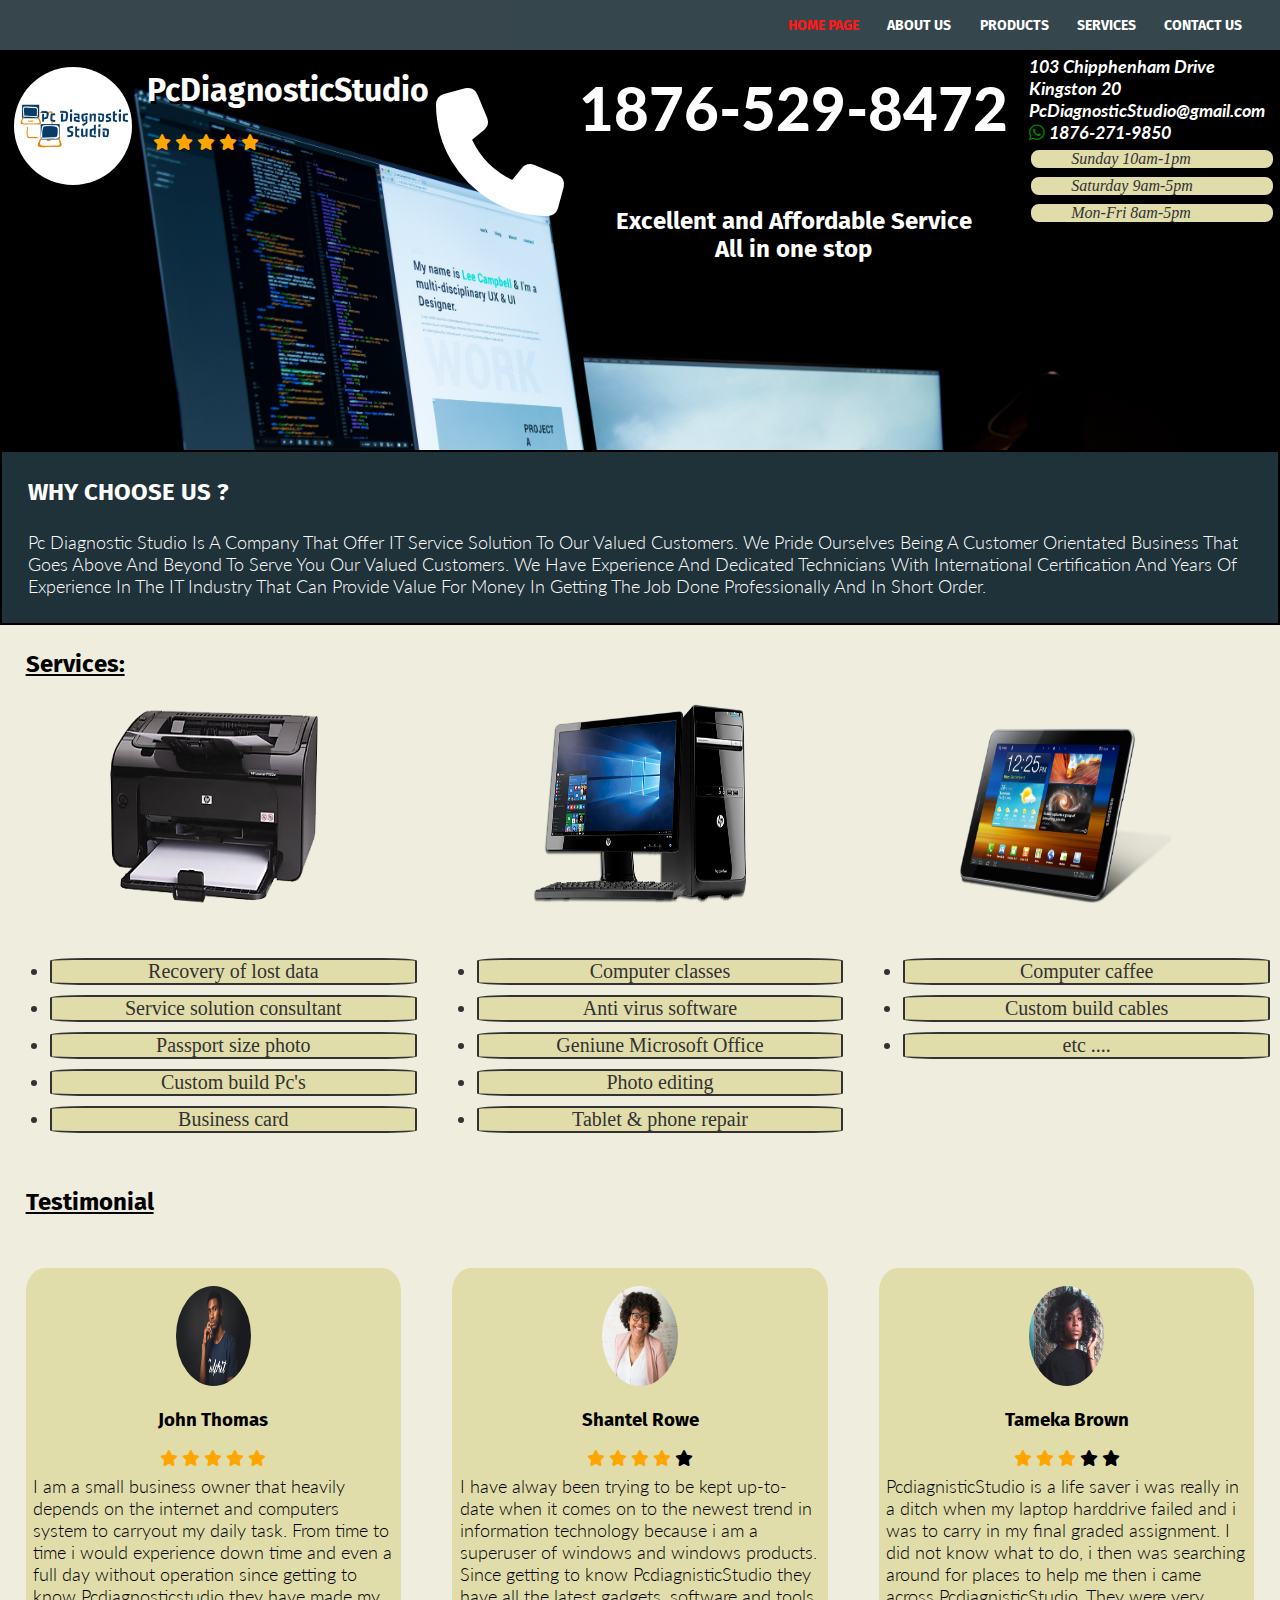
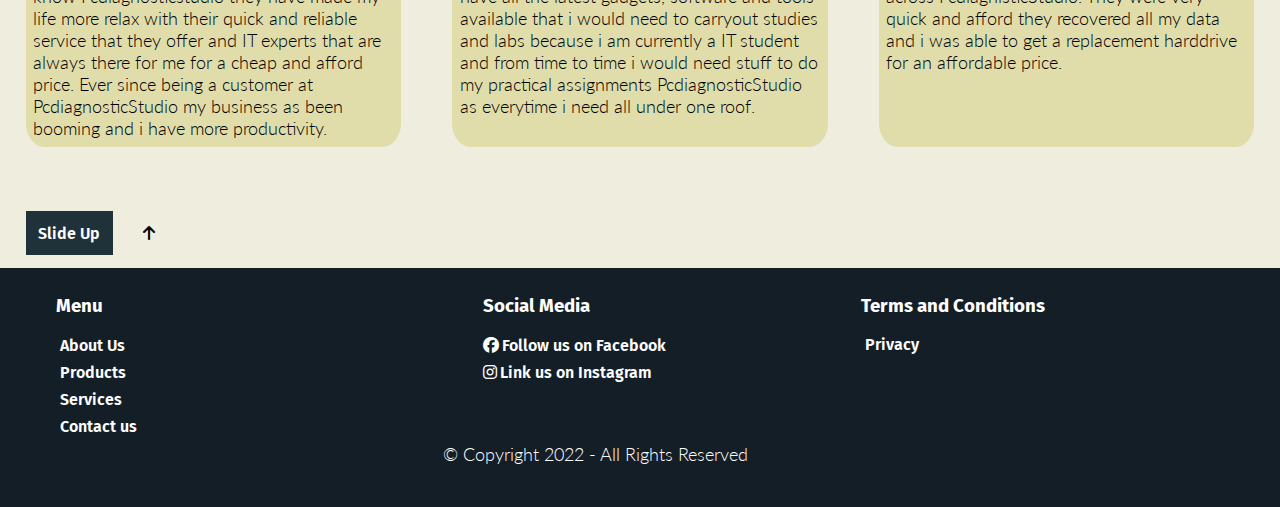
<file: index.html>
<!DOCTYPE html>
<html lang="en">
  <head>
    <meta charset="UTF-8" />
    <meta http-equiv="X-UA-Compatible" content="IE=edge" />
    <meta name="viewport" content="width=device-width, initial-scale=1.0" />
    <meta
      name="description"
      content="Looking for a good and reliable computer repair and consultant expert come visit us at 103 Chippenham Drive, Kingston 10 Jamaica W.I "
    />
    <link
      rel="apple-touch-icon"
      sizes="180x180"
      href="/image/favicon_package_v0.16/android-chrome-192x192.png"
    />
    <link
      rel="icon"
      type="image/png"
      sizes="32x32"
      href="/image/favicon_package_v0.16/favicon-32x32.png"
    />
    <link
      rel="icon"
      type="image/png"
      sizes="16x16"
      href="/image/favicon_package_v0.16/favicon-16x16.png"
    />
    <link rel="manifest" href="/site.webmanifest" />
    <link rel="mask-icon" href="/safari-pinned-tab.svg" color="#5bbad5" />
    <meta name="msapplication-TileColor" content="#da532c" />
    <meta name="theme-color" content="#ffffff" />
    <title>Pc Diagnostic Studio</title>
    <link rel="stylesheet" href="index.css" />
    <link rel="stylesheet" href="https://cdnjs.cloudflare.com/ajax/libs/font-awesome/6.1.1/css/all.min.css">
  </head>
  <body>
    <nav>
      <ul>
        <a class="red" href="/index.html">Home page</a>
        <a href="/about-us.html">About Us</a>
        <a href="/products.html">Products</a>
        <a href="/services-page.html">Services</a>
        <a href="/contact-page.html">Contact us</a>
      </ul>
    </nav>

  <div class="landing">


    <div class="contactdetail">
      <div class="simple1">
        <img class="logo" src="/image/heading-img/businesslogo.png" alt="business logo" />
      </div>

      <div class="simple2">
        <h1>PcDiagnosticStudio</h1>

        <div class="star">
          <i class="fa-solid fa-star"></i>
          <i class="fa-solid fa-star"></i>
          <i class="fa-solid fa-star"></i>
          <i class="fa-solid fa-star"></i>
          <i class="fa-solid fa-star"></i>
        </div>
      </div>
      <div class="simple3">
        <div class="phone"><i class="fa-solid fa-phone fa-8x"></i></div>
      </div>

      <div class="simple5"><p class="phonenumber">1876-529-8472</p><br><br><br>
      
      <h2 class="color">Excellent and Affordable Service  <br> All in one stop</h2>
      </div>

      

      <div class="simple4">
        <address>
          <p>
            103 Chipphenham Drive <br />
            Kingston 20 <br />
            PcDiagnosticStudio@gmail.com <br />
            <i class="fa-brands fa-whatsapp"></i> 
            1876-271-9850 
          </p>
          <ol>
            Sunday 10am-1pm
          </ol>
          <ol>
            Saturday 9am-5pm
          </ol>
          <ol>
            Mon-Fri 8am-5pm
          </ol>
        </address>
      </div>
    </div>

  

  </div> 
    <div class="why"><h2 class="choose">WHY CHOOSE US ?</h2>
      <p>
        Pc Diagnostic Studio is a company that offer IT service solution to our
        valued customers. We pride ourselves being a customer orientated
        business that goes above and beyond to serve you our valued customers.
        We have experience and dedicated technicians with international
        certification and years of experience in the IT industry that can
        provide value for money in getting the job done professionally and in
        short order.
      </p>
    
    </div>

     <div class="info1">  
 
       <h2 class="underline">Services:</h2>

<div class="services">
  <img class="serviceimg" src="/image/product-img/printtrans.png" alt="Printer">
  <img class="serviceimg" src="/image/product-img/desktop-computer-transparent-images-png.png" alt="Desktop computer">
  <img class="serviceimg" src="/image/product-img/Tablet-Free-PNG-Image.png" alt="Pc Tablet">
</div>


<div class="border">
  <ul>
    <li>Recovery of lost data</li>
    <li>Service solution consultant</li>
    <li>Passport size photo</li>
    <li>Custom build Pc's</li>
    <li>Business card</li>
  </ul>

  <ul>
    <li>Computer classes</li>
    <li>Anti virus software</li>
    <li>Geniune Microsoft Office</li>
    <li>Photo editing</li>
    <li>Tablet & phone repair</li>
  </ul>

  <ul>
    <li>Computer caffee</li>
    <li>Custom build cables</li>
    <li>etc ....</li>
  </ul>
</div>

<h2 class="underline">Testimonial</h2>


<div class="row">
  <div class="column">
      <img class="display" src="/image/heading-img/male.jpg" alt="John Thomas" />
        <h3 class="title">John Thomas</h3>
        <p>
        <div class="star">
          <i class="fa-solid fa-star"></i>
          <i class="fa-solid fa-star"></i>
          <i class="fa-solid fa-star"></i>
          <i class="fa-solid fa-star"></i>
          <i class="fa-solid fa-star"></i>
        </div>
        <p>I am a small business owner that heavily depends on the internet and computers system to carryout my daily task. From time to time i would experience down time and even a full day without operation since getting to know Pcdiagnosticstudio they have made my life more relax with their quick and reliable service that they offer and IT experts that are always there for me for a cheap and afford price. Ever since being a customer at PcdiagnosticStudio my business as been booming and i have more productivity.
        </p>
  </div>

  <div class="column">
  <img class="display" src="/image/heading-img/femaile2.jpg" alt=" Shantel Rowe" />
        <h3 class="title">Shantel Rowe</h3>
        <p>
        <div class="stars">
          <i class="fa-solid fa-star  orange"></i>
          <i class="fa-solid fa-star  orange"></i>
          <i class="fa-solid fa-star orange"></i>
          <i class="fa-solid fa-star orange"></i>
          <i class="fa-solid fa-star "></i>
        </div>
        <p>
          I have alway been trying to be kept up-to-date when it comes on to the newest trend in information technology because i am a superuser of windows and windows products. Since getting to know PcdiagnisticStudio they have all the latest gadgets, software and tools available that i would need to carryout studies and labs because i am currently a IT student and from time to time i would need stuff to do my practical assignments PcdiagnosticStudio as everytime i need all under one roof.
        </p>
  </div>

  <div class="column">
      <img class="display" src="/image/heading-img/female1.jpg" alt="Tameka Brown" />
        <h3 class="title">Tameka Brown</h3>
        <p>
        <div class="stars">
          <i class="fa-solid fa-star orange"></i>
          <i class="fa-solid fa-star orange"></i>
          <i class="fa-solid fa-star orange"></i>
          <i class="fa-solid fa-star"></i>
          <i class="fa-solid fa-star"></i>
        </div>
        <p>
    PcdiagnisticStudio is a life saver i was really in a ditch when my laptop harddrive failed and i was to carry in my final graded assignment. I did not know what to do, i then was searching around for places to help me then i came across PcdiagnisticStudio. They were very quick and afford they recovered all my data and i was able to get a replacement harddrive for an affordable price.
        </p>
  </div>

  <!-- body_Section  -->
  
</div> 
<div class="slide">
  <a class="slideup" href="#top">Slide Up</a>
  <i class="fa-solid fa-arrow-up"></i>
</div> 

    
    
    </div>

    <footer>

            <div class="col">
              <ul>
                <span><h3>Menu</h3></span>
                <span> <a href="/about-us.html">About Us</a> </span>
                <span> <a href="/products.html">Products</a></span>
                <span> <a href="/services-page.html">Services</a></span>
                <span> <a href="/contact-page.html">Contact us</a></span>
              </ul>
            </div>
      
            <div class="col">
              <ul>
                <span><h3>Social Media</h3></span>
      
                <span><i class="fa-brands fa-facebook"></i><a href="">Follow us on Facebook</a ></span >
               <span> <i class="fa-brands fa-instagram"></i><a href="">Link us on Instagram</a></span>
        </ul>
        <p class="copy">&copy; Copyright 2022 - All Rights Reserved</p>
      </div>

      <div class="col">
        <h3>Terms and Conditions</h3>
        <a href="">Privacy</a>
      </div> 
    </footer>      
  </body>
</html>
</file>
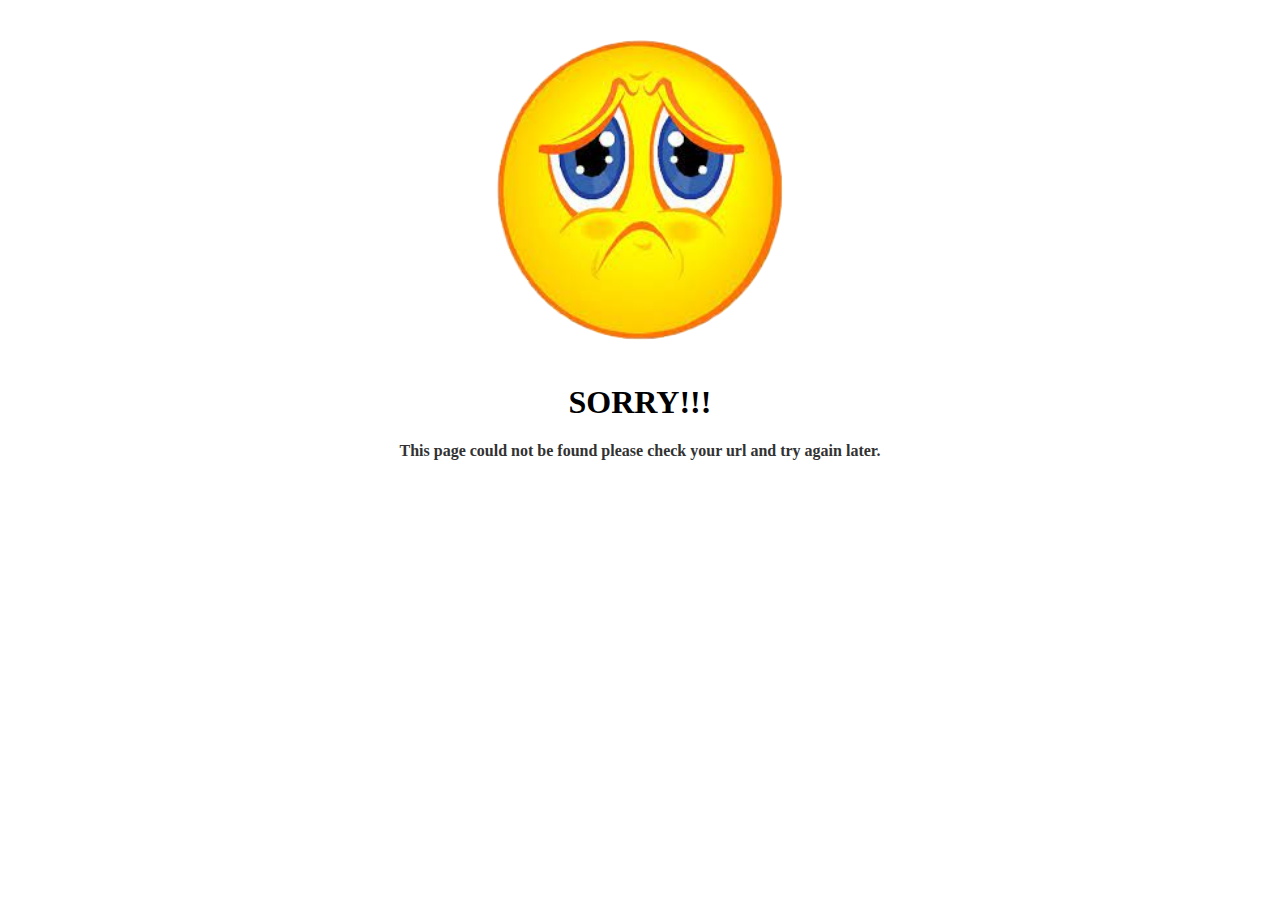
<file: 404-error-page.html>
<!DOCTYPE html>
<html lang="en">
<head>
    <meta charset="UTF-8">
    <meta http-equiv="X-UA-Compatible" content="IE=edge">
    <meta name="viewport" content="width=device-width, initial-scale=1.0">
    <link rel="apple-touch-icon" sizes="180x180" href="/image/favicon_package_v0.16.2/android-chrome-192x192.png">
<link rel="icon" type="image/png" sizes="32x32" href="/image/favicon_package_v0.16.2/favicon-32x32.png">
<link rel="icon" type="image/png" sizes="16x16" href="/image/favicon_package_v0.16.2/favicon-16x16.png">
<link rel="manifest" href="/site.webmanifest">
<link rel="mask-icon" href="/safari-pinned-tab.svg" color="#5bbad5">
<meta name="msapplication-TileColor" content="#da532c">
<meta name="theme-color" content="#ffffff">
    <title>404 Error Page</title>
    
    <link rel="stylesheet" href="/404-error-page.css">
</head>
<body>
    <div>
<img src="/image/heading-img/errorimage.png" alt="sad face">
<br><br>
<h1>SORRY!!!</h1> 

<p>This page could not be found please check your url and try again later.</p>




    </div>
</body>
</html>
</file>
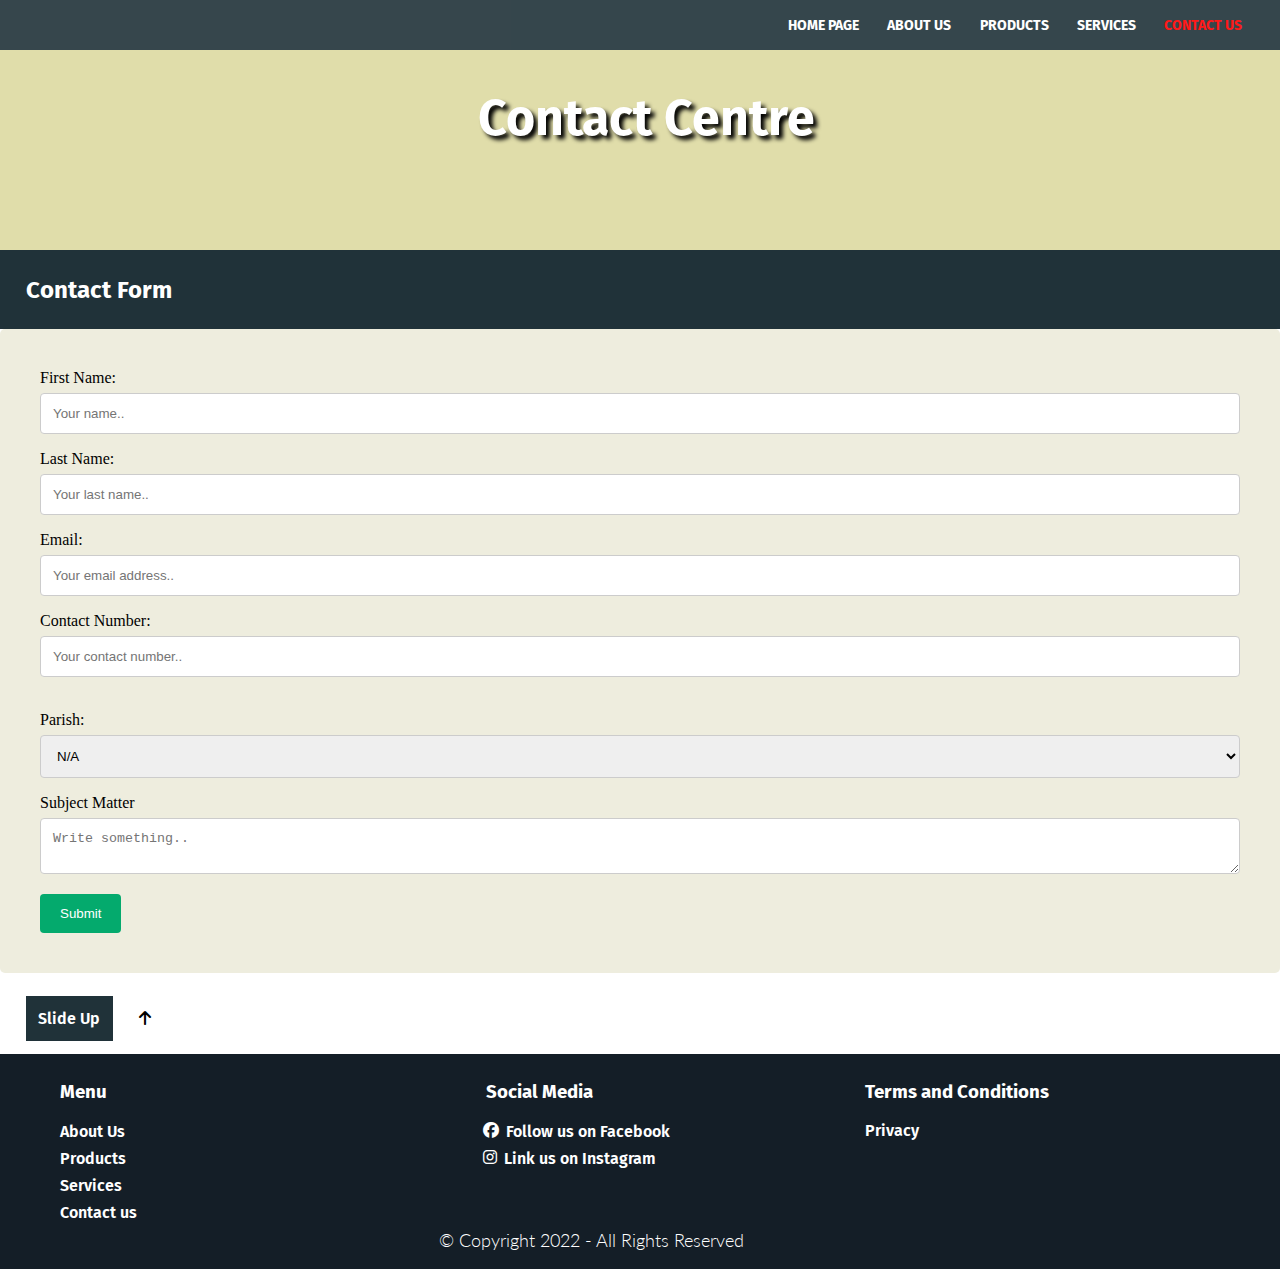
<file: contact-page.html>
<!DOCTYPE html>
<html lang="en">
<head>
    <meta charset="UTF-8">
    <meta http-equiv="X-UA-Compatible" content="IE=edge">
    <meta name="viewport" content="width=device-width, initial-scale=1.0">
    <link rel="apple-touch-icon" sizes="180x180" href="/image/favicon_package_v0.16/android-chrome-192x192.png">
    <link rel="icon" type="image/png" sizes="32x32" href="/image/favicon_package_v0.16/favicon-32x32.png">
    <link rel="icon" type="image/png" sizes="16x16" href="/image/favicon_package_v0.16/favicon-16x16.png">
    <link rel="manifest" href="/site.webmanifest">
    <link rel="mask-icon" href="/safari-pinned-tab.svg" color="#5bbad5">
    <meta name="msapplication-TileColor" content="#da532c">
    <meta name="theme-color" content="#ffffff">
    <title>Contact Page</title>
    <link rel="stylesheet" href="/contact-page.css">
    <link rel="stylesheet" href="https://cdnjs.cloudflare.com/ajax/libs/font-awesome/6.1.1/css/all.min.css">    
</head>

<!-- body_Section -->
<body>

<!-- header_Section -->
<div>
  <!-- navigation_Section -->
  <nav>
    <ul>
      <a href="/index.html">Home page</a>
      <a href="/about-us.html">About us</a>
      <a href="/products.html">Products</a>
      <a href="/services-page.html">Services</a>
      <a class="red" href="/contact-page.html">Contact us</a>
      
    </ul>
  </nav>
  
  
</div>
 <header> 

<!-- heading_Section -->
      <h1>Contact Centre</h1> 
      
              
       </header> 

       <!-- form_Section -->
    <h2 class="color">Contact Form</h2>

    <div class="container">
  
        <form action="/action_page.php" method="post">
        <label for="fname">First Name:</label>
        <input type="text" id="fname" name="firstName" placeholder="Your name..">
    
        <label for="lname">Last Name:</label>
        <input type="text" id="lname" name="lastName" placeholder="Your last name..">

        <label for="email">Email:</label>
        <input type="text" id="email" name="emailAddress" placeholder="Your email address.."> 

        <label for="phonenum">Contact Number:</label>
        <input type="text" id="phonenum" name="contactNumber" placeholder="Your contact number.."><br><br>
    
        <label for="parish">Parish:</label>
        <select id="parish" name="parish">

          <option value="N/A">N/A</option>
          <option value="St.Catherine">St.Catherine</option>
          <option value="St.Mary">St.Mary</option>
          <option value="St.Thomas">St.Thomas</option>
          <option value="Kingston">Kingston</option>
          <option value="Westmoreland">Westmoreland</option>
          <option value="Hanover">Hanover</option>
          <option value="St.Andrew">St.Andrew</option>
          <option value="St.Ann">St.Ann</option>
          <option value="Portland">Portland</option>
          <option value="St.James">St.James</option>
          <option value="Trelawny">Trelawny</option>
          <option value="PortAntonio">Port Antonio</option>
   
        </select>
    
        <label for="subject">Subject Matter</label>
        <textarea class="subject" id="subject" name="subject" placeholder="Write something.."></textarea>
    
        <input type="submit" value="Submit">
      </form>
    </div><br><br>



    <div class="slide"  ><a class="slideup" href="#top">Slide Up</a><i class="fa-solid fa-arrow-up"></i></div>


<!-- footer_Section -->
    
      <footer>


        <div class="col">

  
          <ul >
              <span><h3>Menu </h3></span>
           <span>   <a href="/about-us.html">About Us</a> </span>
             <span> <a href="/products.html">Products</a></span>
             <span> <a href="/services-page.html">Services</a></span>
          <span> <a href="/contact-page.html">Contact us</a></span>
          </ul>
          </div>
          
          <div class="col">
          
          
          
                  <ul >
                      <span><h3>Social Media</h3></span>
          
          
                       <span><i class="fa-brands fa-facebook"></i> <a href="">Follow us on Facebook</a></span>
                       <span><i class="fa-brands fa-instagram"></i>  <a href="">Link us on Instagram</a> </span>
              </ul>
              <p class="copy"> &copy; Copyright 2022 - All Rights  Reserved </p>
              </div>
          
          
              <div class="col">
                  <h3>Terms and Conditions</h3>
                  <a href="">Privacy</a>
          
              </div>

      </footer>

</body>
</html>
</file>
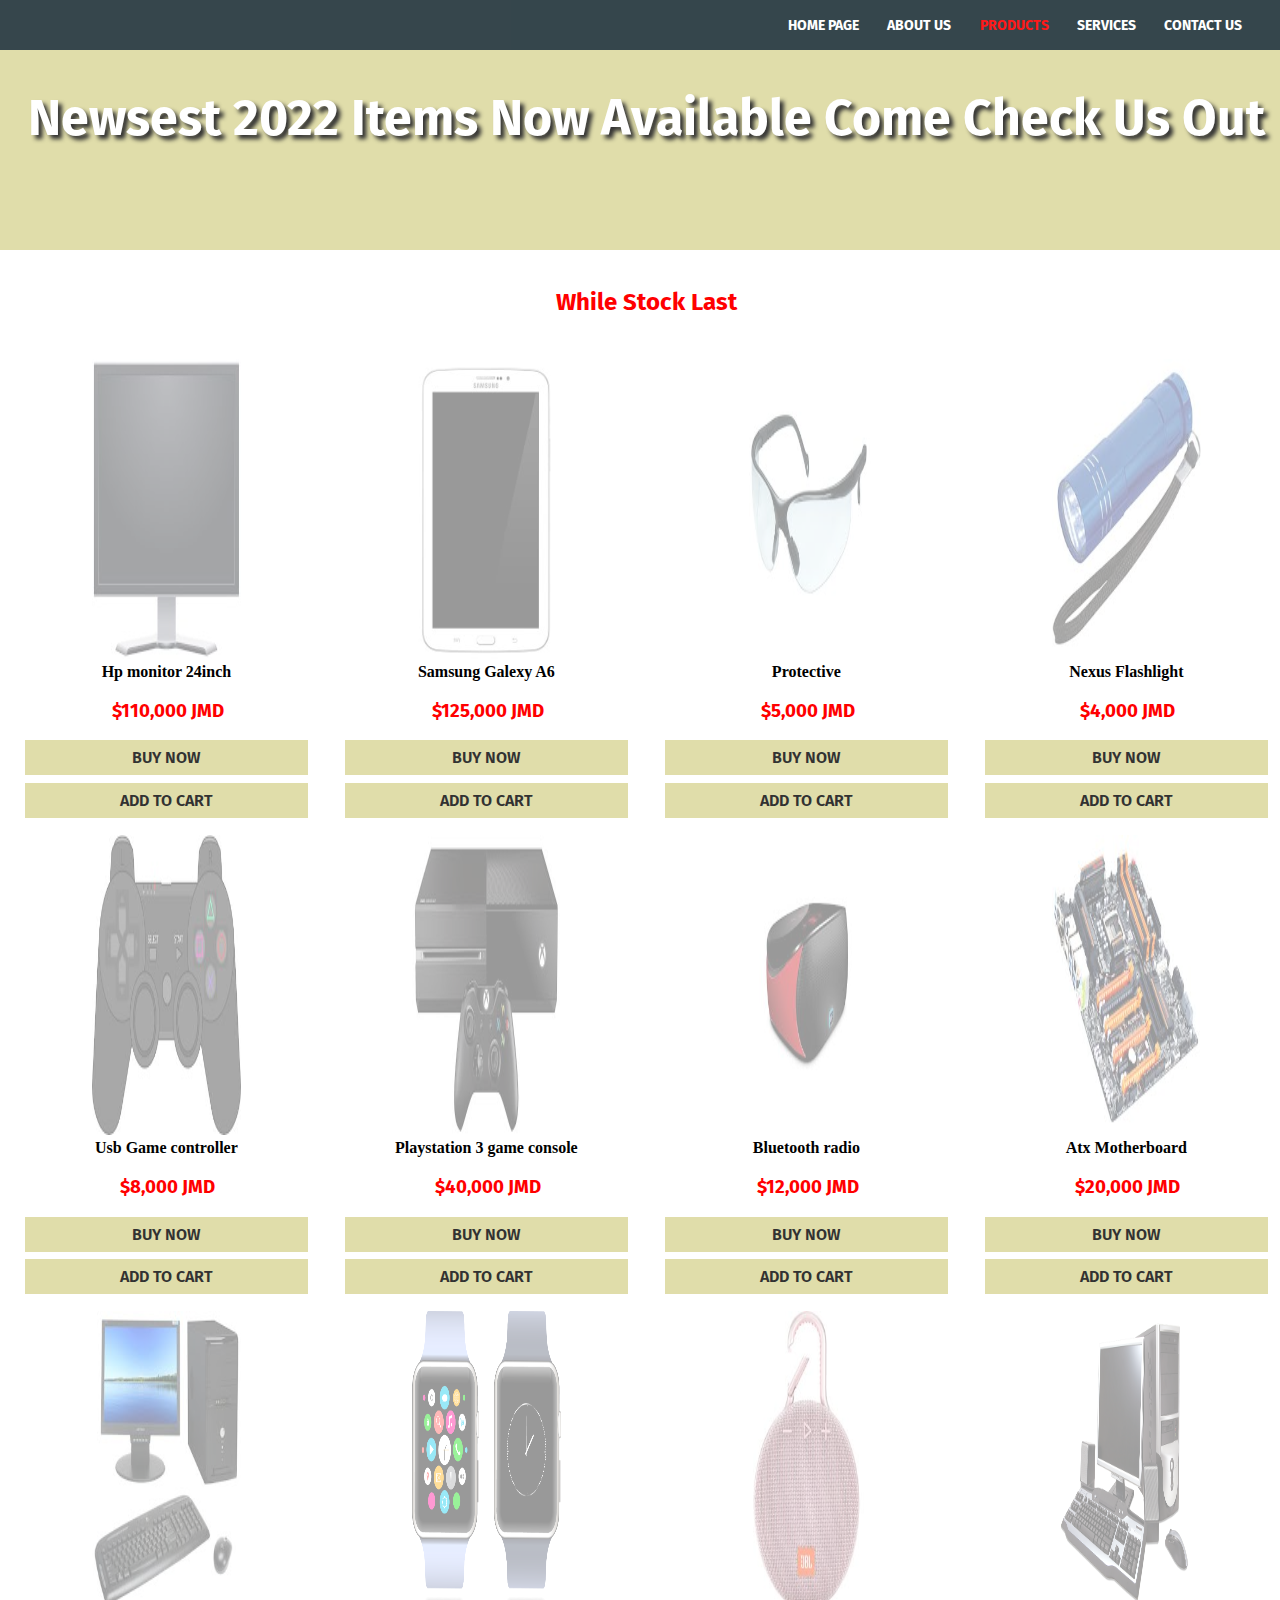
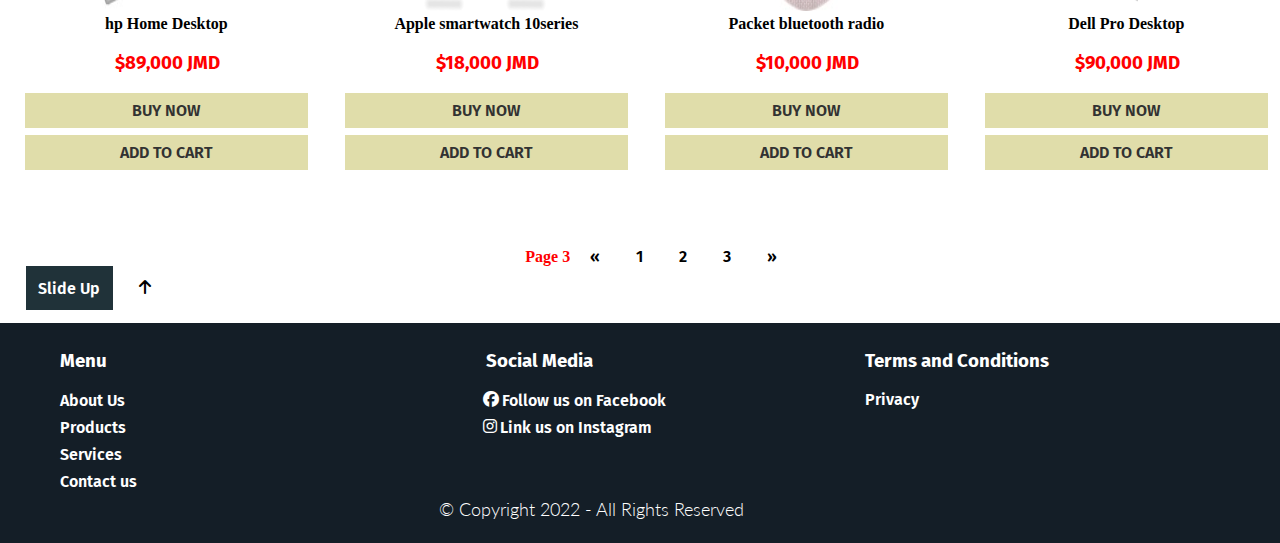
<file: products-three.html>
<!DOCTYPE html>
<html lang="en">
<head>
    <meta charset="UTF-8">
    <meta http-equiv="X-UA-Compatible" content="IE=edge">
    <meta name="viewport" content="width=device-width, initial-scale=1.0">
    <link rel="apple-touch-icon" sizes="180x180" href="/image/favicon_package_v0.16/android-chrome-192x192.png">
    <link rel="icon" type="image/png" sizes="32x32" href="/image/favicon_package_v0.16/favicon-32x32.png">
    <link rel="icon" type="image/png" sizes="16x16" href="/image/favicon_package_v0.16/favicon-16x16.png">
    <link rel="manifest" href="/site.webmanifest">
    <link rel="mask-icon" href="/safari-pinned-tab.svg" color="#5bbad5">
    <meta name="msapplication-TileColor" content="#da532c">
    <meta name="theme-color" content="#ffffff">
    <title>Products</title>
    <link rel="stylesheet" href="/products-three.css">
    <link rel="stylesheet" href="https://cdnjs.cloudflare.com/ajax/libs/font-awesome/6.1.1/css/all.min.css">
</head>
<body>


    <!-- header_Section -->
        <header> 
            <div >
              <!-- navigation_Section -->
                    <nav>
                    <ul>
                      <a href="/index.html">Home page</a>
                      <a href="/about-us.html">About us</a>
                      <a class="red" href="/products-three.html">Products</a>
                      <a href="/services-page.html">Services</a>
                      <a href="/contact-page.html">Contact us</a>
                    </ul>
                </nav>
              </div>
              <!-- mainheading_Section -->
            <h1>Newsest 2022 Items Now Available Come Check Us Out </h1>     
       </header><br>
    


          <!-- main_Section -->
          
          <main>

            <!-- subheading_Section -->
            <h2>While Stock Last</h2><br>
            
            <div class="row">


              <div class="column">
                <img src="/image/product-img/monitor.jpeg" alt="Computer monitor"><br>
                <caption>Hp monitor 24inch </caption>
                <h3 class="center red">$110,000 JMD</h3>
                <p></p>
            
                <a class="click center color" href="">BUY NOW</a>
                <a class="click center color" href="">ADD TO CART</a>
      
            </div>
      
      
            <div class="column">
                <img src="/image/product-img/phone.jpeg" alt="smart phone"><br>
                <caption>Samsung Galexy A6</caption> 
                <h3 class="center red">$125,000 JMD</h3>
                <p></p>
      
                <a class="click center color" href="">BUY NOW</a>
                <a class="click center color" href="">ADD TO CART</a>
      
            </div>
      
      
           <div class="column">
                <img src="/image/product-img/protectiveglasses.jpeg" alt="Protective glasses"><br>
                <caption>Protective</caption>
                <h3 class="center red">$5,000 JMD</h3>
                <p> </p>
                <a class="click center color" href="">BUY NOW</a>
                <a class="click center color" href="">ADD TO CART</a>
      
            </div>
      
       
      
            <div class="column">
              <img src="image/product-img/flashlight.jpeg" alt="Flashlight"><br>
              <caption>Nexus Flashlight </caption>
              <h3 class="center red">$4,000 JMD</h3>
              <P></P>
         
              <a class="click center color" href="">BUY NOW</a>
              <a class="click center color" href="">ADD TO CART</a>
      
      
          </div>
      
        </div>
      
        <div class="row">
      
      <div class="column ">
        <img src="image/product-img/joystick.jpeg" alt="Joystick"><br>
        <caption>Usb Game controller</caption>
        <h3 class=" center red">$8,000 JMD</h3>
        <P> </P>
      
        <a class="click center color" href="">BUY NOW</a>
        <a class="click center color" href="">ADD TO CART</a>
      
      </div>
      
      <div class="column ">
          <img src="image/product-img/gameconsole.jpeg" alt="Game console"><br>
          <caption>Playstation 3 game console</caption>
              <h3 class="center red">$40,000 JMD</h3>
              <P></P>
             
              <a class="click center color" href="">BUY NOW</a>
              <a class="click center color" href="">ADD TO CART</a>
        </div>
      
        <div class="column">
          <img src="image/product-img/bluetoothspeaker2.jpeg" alt="Bluetooth speaker"><br>
          <caption> Bluetooth radio</caption>
              <h3 class="center red">$12,000 JMD</h3>
              <P></P>
          
              <a class="click center color" href="">BUY NOW</a>
              <a class="click center color" href="">ADD TO CART</a>
        </div>
        
        <div class="column">
          <img src="image/product-img/motherboard.jpeg" alt="Motherboard"><br>
          <caption> Atx Motherboard</caption>
          <h3 class="center red">$20,000 JMD</h3>
          <P> </P>
          <a class="click center color" href="">BUY NOW</a>
          <a class="click center color" href="">ADD TO CART</a>
      
              </div>
              
            </div>
            
            
          
          <div class="row">
            
            <div class="column ">
              <img src="image/product-img/homedesktop2.jpeg" alt="Computer Desktop"><br>
              <caption>hp Home Desktop </caption>
              <h3 class=" center red">$89,000 JMD</h3>
              <P> </P>
            
              <a class="click center color" href="">BUY NOW</a>
              <a class="click center color" href="">ADD TO CART</a>
            
            </div>
            
            <div class="column ">
                <img src="image/product-img/watch-transparent-free-10.png" alt="Smart watch"><br>
                <caption>Apple smartwatch 10series</caption>
                    <h3 class="center red">$18,000 JMD</h3>
                    <P></P>
                   
                    <a class="click center color" href="">BUY NOW</a>
                    <a class="click center color" href="">ADD TO CART</a>
              </div>
            
              <div class="column">
                <img src="image/product-img/bluetoothspeaker.jpeg" alt="Bluetoth speaker"><br>
                <caption> Packet bluetooth radio</caption>
                    <h3 class="center red">$10,000 JMD</h3>
                    <P></P>
                
                    <a class="click center color" href="">BUY NOW</a>
                    <a class="click center color" href="">ADD TO CART</a>
              </div>
              
              <div class="column">
                <img src="image/product-img/homedesktop.jpg" alt="Desktop computer"><br>
                <caption>Dell Pro Desktop </caption>
                <h3 class="center red">$90,000 JMD</h3>
                <P> </P>
                <a class="click center color" href="">BUY NOW</a>
                <a class="click center color" href="">ADD TO CART</a>
            
                    </div>
            
</div>


<div class="pages pagenumber">Page 3
  <a href="/products-two.html">&laquo;</a>
  <a href="/products.html">1</a>
  <a href="/products-two.html">2</a>
  <a href="/products-three.html">3</a>
  <a href="#">&raquo;</a>
</div>

<div class="slide"><a class="slideup" href="#top">Slide Up</a><i class="fa-solid fa-arrow-up"></i></div>

</main>

<footer>


    <div class="col">

  
      <ul >
          <span><h3>Menu </h3></span>
       <span>   <a href="/about-us.html">About Us</a> </span>
         <span> <a href="/products.html">Products</a></span>
         <span> <a href="/services-page.html">Services</a></span>
        <span> <a href="/contact-page.html">Contact us</a></span>
      </ul>
      </div>
      
      <div class="col">
      
      
      
              <ul >
                  <span><h3>Social Media</h3></span>
      
      
                     <span><i class="fa-brands fa-facebook"></i><a href="">Follow us on Facebook</a></span>
              <span><i class="fa-brands fa-instagram"></i><a href="">Link us on Instagram</a> </span>
          </ul>
          <p class="copy"> &copy; Copyright 2022 - All Rights  Reserved </p>
          </div>
      
      
          <div class="col">
              <h3>Terms and Conditions</h3>
              <a href="">Privacy</a>
      
          </div>


  </footer>





   
</body>
</html>
</file>
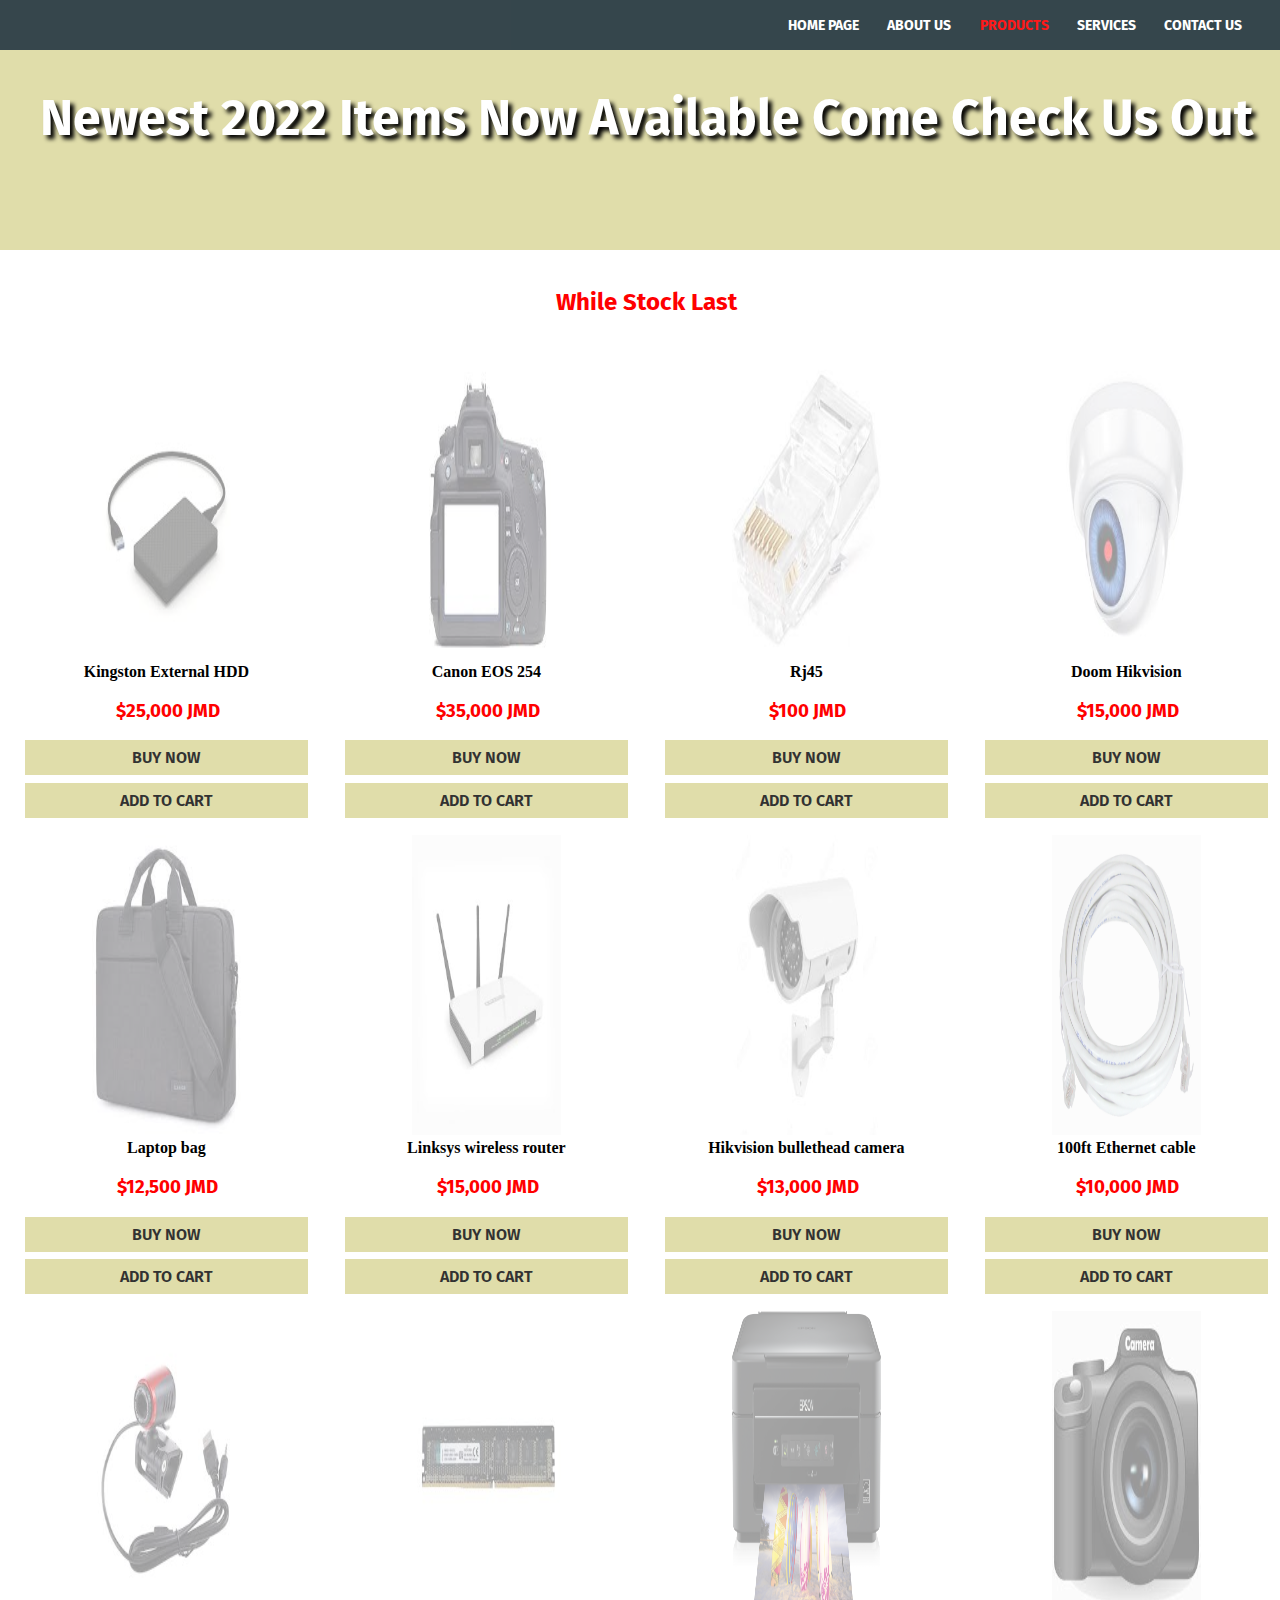
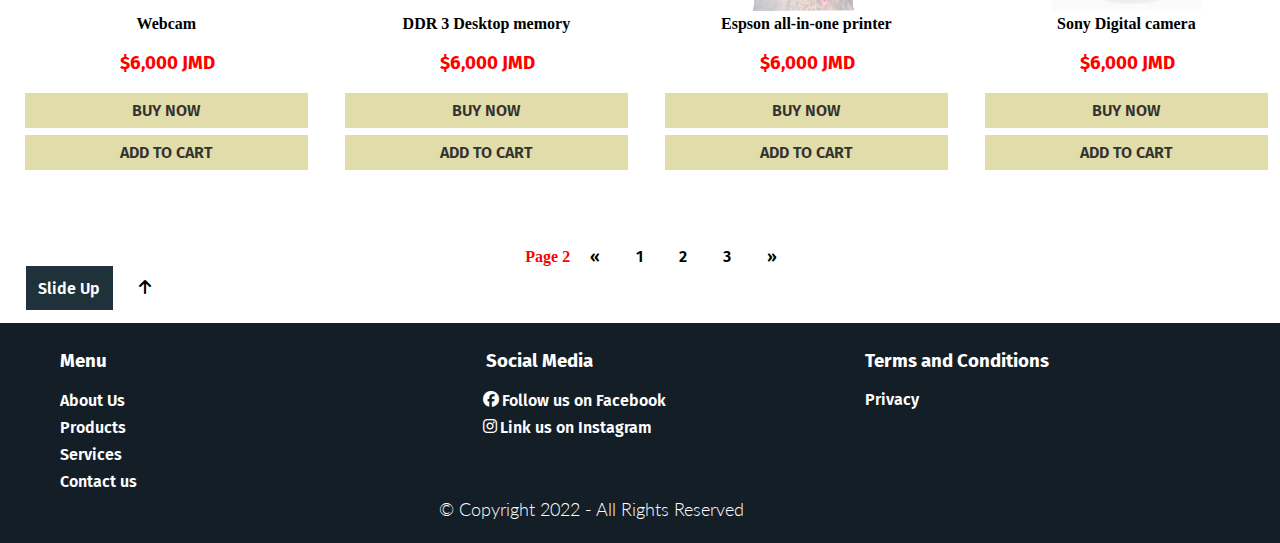
<file: products-two.html>
<!DOCTYPE html>
<html lang="en">
  <head>
    <meta charset="UTF-8" />
    <meta http-equiv="X-UA-Compatible" content="IE=edge" />
    <meta name="viewport" content="width=device-width, initial-scale=1.0" />
    <link
      rel="apple-touch-icon"
      sizes="180x180"
      href="/image/favicon_package_v0.16/android-chrome-192x192.png"
    />
    <link
      rel="icon"
      type="image/png"
      sizes="32x32"
      href="/image/favicon_package_v0.16/favicon-32x32.png"
    />
    <link
      rel="icon"
      type="image/png"
      sizes="16x16"
      href="/image/favicon_package_v0.16/favicon-16x16.png"
    />
    <link rel="manifest" href="/site.webmanifest" />
    <link rel="mask-icon" href="/safari-pinned-tab.svg" color="#5bbad5" />
    <meta name="msapplication-TileColor" content="#da532c" />
    <meta name="theme-color" content="#ffffff" />
    <title>Products</title>
    <link rel="stylesheet" href="/products-two.css" />
    <link
      rel="stylesheet"
      href="https://cdnjs.cloudflare.com/ajax/libs/font-awesome/6.1.1/css/all.min.css"
    />
  </head>

  <!-- header_Section -->
  <header>
    <div>
      <!-- navigation_Section -->
      <nav>
        <ul>
          <a href="/index.html">Home page</a>
          <a href="/about-us.html">About us</a>
          <a class="red" href="/products-two.html">Products</a>
          <a href="/services-page.html">Services</a>
          <a href="/contact-page.html">Contact us</a>
        </ul>
      </nav>
    </div>
    <h1>Newest 2022 Items Now Available Come Check Us Out</h1>
  </header>

  <!-- body_Section -->
  <body>
    <br />
    <h2>While Stock Last</h2>
    <br />

    <div class="row">
      <div class="column">
        <img src="/image/product-img/externalhdd.jpeg" alt="External harddrive" /><br />
        <caption>Kingston External HDD</caption>
        <h3 class="center red">$25,000 JMD</h3>
        <p></p>

        <a class="center click color" href="">BUY NOW</a>
        <a class="center click color" href="">ADD TO CART</a>
      </div>

      <div class="column">
        <img src="/image/product-img/digitalcamera.jpeg" alt="Digital camera" /><br />
        <caption>Canon  EOS 254</caption>
        <h3 class="center red">$35,000 JMD</h3>
        <p></p>
        <a class="center click color" href="">BUY NOW</a>
        <a class="center click color" href="">ADD TO CART</a>
      </div>

      <div class="column">
        <img src="/image/product-img/rj45.jpeg" alt="Rj45 ends" /><br />
        <caption>Rj45 </caption>
        <h3 class="center red">$100 JMD</h3>
        <p></p>
        <a class="center click color" href="">BUY NOW</a>
        <a class="center click color" href="">ADD TO CART</a>
      </div>

      <div class="column">
        <img src="/image/product-img/securitycamera.jpeg" alt="Security camera" /><br />
        <caption>Doom Hikvision</caption>
        <h3 class="center red">$15,000 JMD</h3>
        <p></p>
        <a class="center click color" href="">BUY NOW</a>
        <a class="center click color" href="">ADD TO CART</a>
      </div>
    </div>

    <div class="row">
      <div class="column">
        <img src="/image/product-img/pcbag2.jpeg" alt="Laptop bag" /><br />
        <caption>Laptop bag</caption>
        <h3 class="center red">$12,500 JMD</h3>
        <p></p>

        <a class="center click color" href="">BUY NOW</a>
        <a class="center click color" href="">ADD TO CART</a>
      </div>

      <div class="column">
        <img src="/image/product-img/wirelessrouter.jpeg" alt="Wireless router" /><br />
        <caption>Linksys wireless router</caption>
        <h3 class="center red">$15,000 JMD</h3>
        <p></p>

        <a class="center click color" href="">BUY NOW</a>
        <a class="center click color" href="">ADD TO CART</a>
      </div>

      <div class="column">
        <img src="image/product-img/securitycamera2.jpeg" alt="Security camera" /><br />
        <caption>Hikvision bullethead camera</caption>
        <h3 class="center red">$13,000 JMD</h3>
        <p></p>

        <a class="center click color" href="">BUY NOW</a>
        <a class="center click color" href="">ADD TO CART</a>
      </div>

      <div class="column">
        <img src="/image/product-img/cat5e.png" alt="Cat5e cable" /><br />
        <caption>100ft Ethernet cable</caption>
        <h3 class="center red">$10,000 JMD</h3>
        <p></p>
        <a class="center click color" href="">BUY NOW</a>
        <a class="center click color" href="">ADD TO CART</a>
      </div>
    </div>

    <div class="row">
      <div class="column">
        <img src="/image/product-img/pccamera.jpeg" alt="Webcam" /><br />
        <caption>Webcam</caption>
        <p></p>
        <h3 class="center red">$6,000 JMD</h3> 
        <a class="center click color" href="">BUY NOW</a>
        <a class="center click color" href="">ADD TO CART</a>
      </div>

      <div class="column">
        <img src="/image/product-img/memory.jpeg" alt="Pc memory" /><br />
        <caption>DDR 3 Desktop memory</caption>

        <p></p>
        <h3 class="center red">$6,000 JMD</h3> 
        <a class="center click color" href="">BUY NOW</a>
        <a class="center click color" href="">ADD TO CART</a>
      </div>

      <div class="column">
        <img src="/image/product-img/Printer.png" alt="Printer" /><br />
        <caption>Espson all-in-one printer</caption>
        <p></p>

  <h3 class="center red">$6,000 JMD</h3> 
        <a class="center click color" href="">BUY NOW</a>
        <a class="center click color" href="">ADD TO CART</a>
      </div>

      <div class="column">
        <img src="/image/product-img/camera.jpeg" alt="Camera" /><br />
        <caption>Sony Digital camera</caption>
        <p></p>

   <h3 class="center red">$6,000 JMD</h3>  
        <a class="center click color" href="">BUY NOW</a>
        <a class="center click color" href="">ADD TO CART</a>
      </div>
    </div>

    <div class="pages pagenumber">
      Page 2
      <a href="/products.html">&laquo;</a>
      <a href="/products.html">1</a>
      <a href="/products-two.html">2</a>
      <a href="/products-three.html">3</a>
      <a href="/products-three.html">&raquo;</a>
    </div>

    <div class="slide">
      <a class="slideup" href="#top">Slide Up</a
      ><i class="fa-solid fa-arrow-up"></i>
    </div>

    <footer>
      <div class="col">
        <ul>
          <span><h3>Menu</h3></span>
          <span> <a href="/about-us.html">About Us</a> </span>
          <span> <a href="/products.html">Products</a></span>
          <span> <a href="/services-page.html">Services</a></span>
          <span> <a href="/contact-page.html">Contact us</a></span>
        </ul>
      </div>

      <div class="col">
        <ul>
          <span><h3>Social Media</h3></span>

          <span
            ><i class="fa-brands fa-facebook"></i
            ><a href="">Follow us on Facebook</a></span
          >
          <span
            ><i class="fa-brands fa-instagram"></i
            ><a href="">Link us on Instagram</a>
          </span>
        </ul>
        <p class="copy">&copy; Copyright 2022 - All Rights Reserved</p>
      </div>

      <div class="col">
        <h3>Terms and Conditions</h3>
        <a href="">Privacy</a>
      </div>
    </footer>
  </body>
</html>
</file>
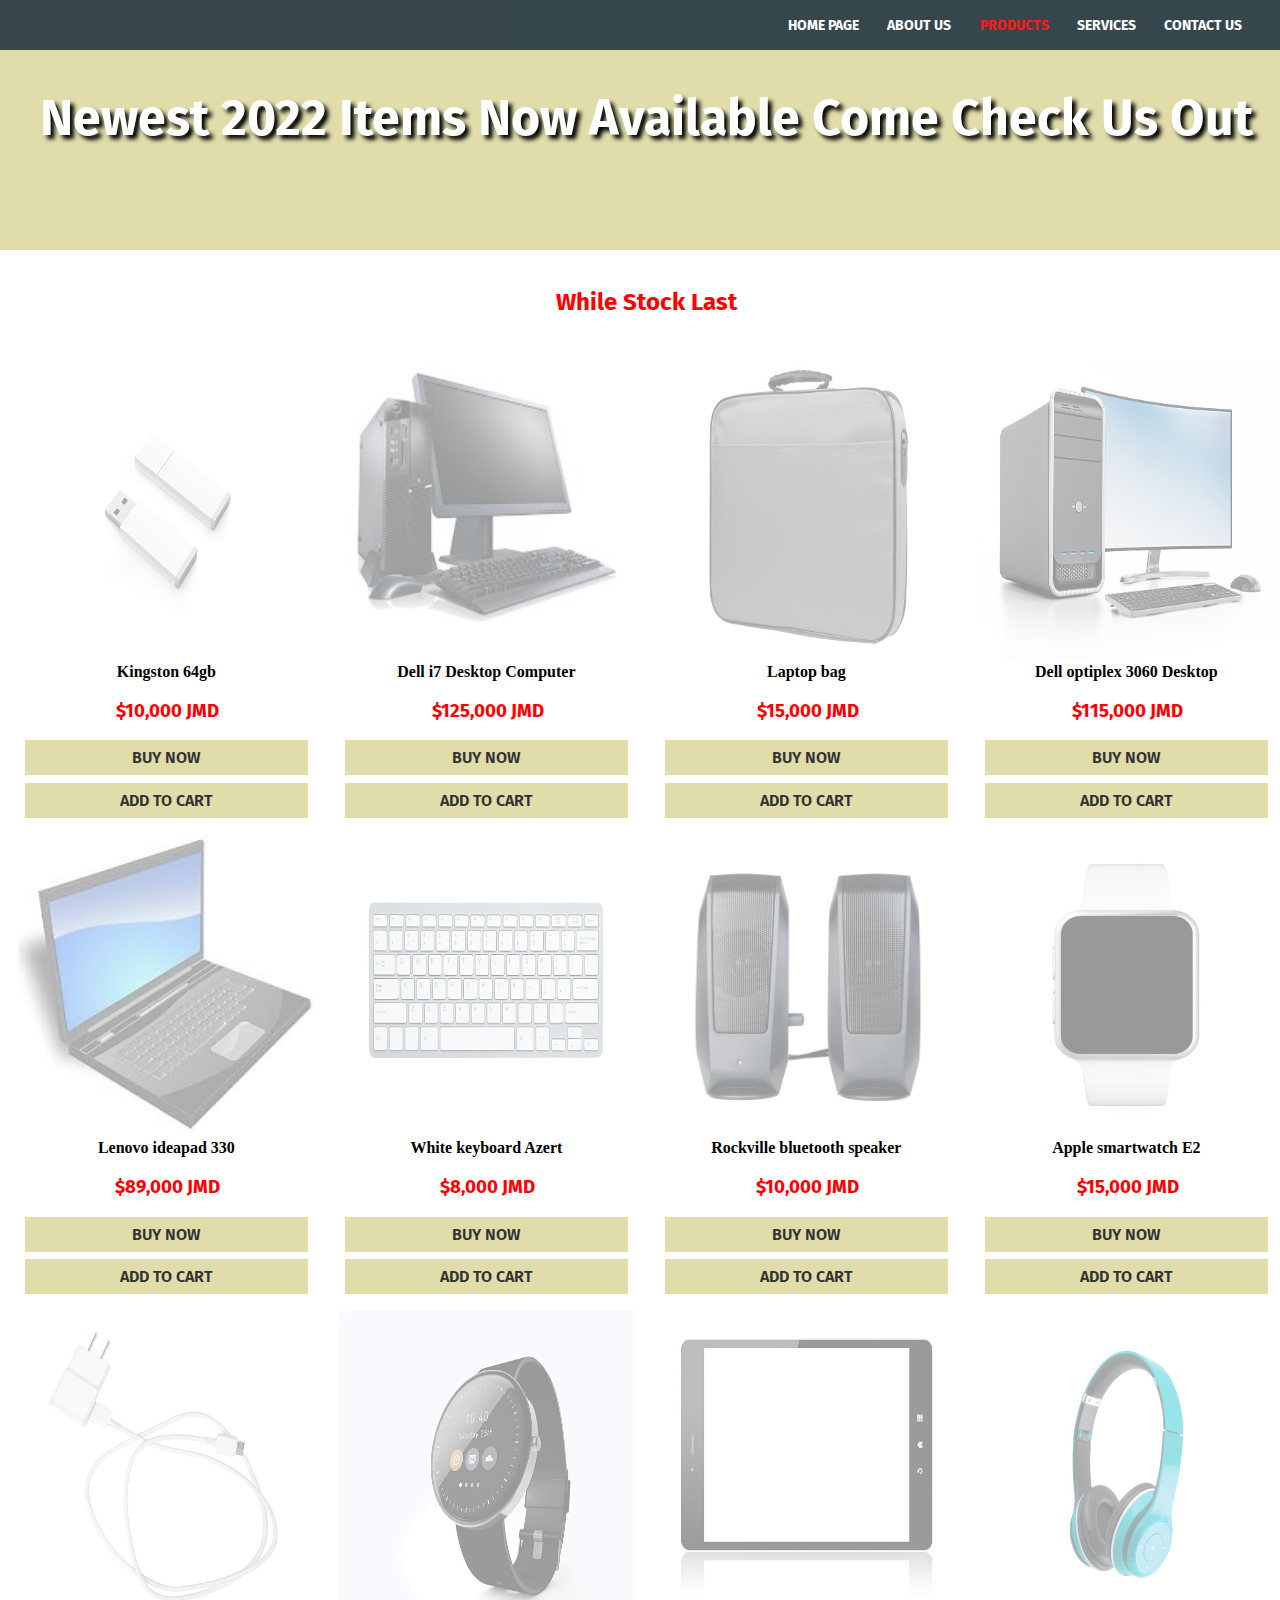
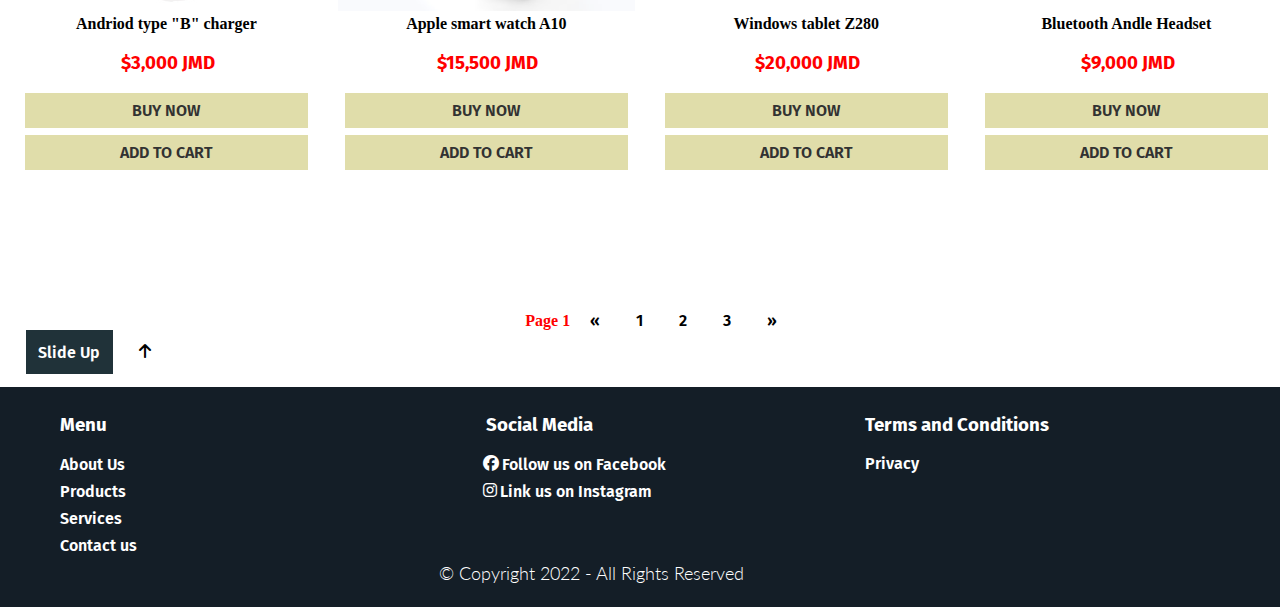
<file: products.html>
<!DOCTYPE html>
<html lang="en">
<head>
    <meta charset="UTF-8">
    <meta http-equiv="X-UA-Compatible" content="IE=edge">
    <meta name="viewport" content="width=device-width, initial-scale=1.0">
    <link rel="apple-touch-icon" sizes="180x180" href="/image/favicon_package_v0.16/android-chrome-192x192.png">
    <link rel="icon" type="image/png" sizes="32x32" href="/image/favicon_package_v0.16/favicon-32x32.png">
    <link rel="icon" type="image/png" sizes="16x16" href="/image/favicon_package_v0.16/favicon-16x16.png">
    <link rel="manifest" href="/site.webmanifest">
    <link rel="mask-icon" href="/safari-pinned-tab.svg" color="#5bbad5">
    <meta name="msapplication-TileColor" content="#da532c">
    <meta name="theme-color" content="#ffffff">
    <title>Products</title>
    <link rel="stylesheet" href="/products.css">
    <link rel="stylesheet" href="https://cdnjs.cloudflare.com/ajax/libs/font-awesome/6.1.1/css/all.min.css">
</head>
<body>

    <!-- header_Section -->
        <header> 
            <div>
              <!-- navigation_Section -->
                    <nav>
                    <ul>
                        <a href="/index.html">Home page</a>
                        <a href="/about-us.html">About us</a>
                        <a class="red" href="/products.html">Products</a>
                        <a href="/services-page.html">Services</a>
                        <a href="/contact-page.html">Contact us</a>
                    </ul>
                </nav>
              </div>
            <h1>Newest 2022 Items  Now Available  Come Check Us Out </h1>     
            
            
          </header><br>

<!-- body_Section -->
          
<h2>While Stock Last</h2><br>
      <div class="row">
 
      <div class="column">
          <img src="/image/product-img/istockphoto-flasdrive.jpg" alt="Flasdrive">
          <caption> Kingston 64gb</caption>
          <h3 class="center red">$10,000 JMD</h3>
          <p></p>
      
          <a class="click center color" href="">BUY NOW</a>
          <a class="click center color" href="">ADD TO CART</a>

      </div>


      <div class="column">
          <img src="/image/product-img/pc.jpeg" alt="Desktop computer">
          <caption>Dell i7 Desktop Computer</caption> 
          <h3 class="center red">$125,000 JMD</h3>
          <p></p>

          <a class="click center color" href="">BUY NOW</a>
          <a class="click center color" href="">ADD TO CART</a>

      </div>


     <div class="column">
          <img src="/image/product-img/istockphoto-pcbag.jpg" alt="Laptop bag">
          <caption>Laptop bag</caption>
          <h3 class="center red">$15,000 JMD</h3>
          <p> </p>
          <a class="click center color" href="">BUY NOW</a>
          <a class="click center color" href="">ADD TO CART</a>

      </div>

 

      <div class="column">
        <img src="/image/product-img/istockphoto-506040816-612x612.jpg" alt="Desktop computer"><br>
        <caption>Dell optiplex 3060 Desktop</caption>
        <h3 class="center red">$115,000 JMD</h3>
        <P></P>
   
        <a class="click center color" href="">BUY NOW</a>
        <a class="click center color" href="">ADD TO CART</a>


    </div>

  </div>

  <div class="row">

<div class="column ">
  <img src="/image/product-img/laptop1.jpeg" alt="Laptop">
  <caption>Lenovo ideapad 330</caption>
  <h3 class=" center red">$89,000 JMD</h3>
  <P> </P>

  <a class="click center color" href="">BUY NOW</a>
  <a class="click center color" href="">ADD TO CART</a>

</div>

<div class="column ">
    <img src="/image/product-img/istockphoto-computerkeyboard1.jpg" alt="keyboard">
    <caption>White keyboard Azert</caption>
        <h3 class="center red">$8,000 JMD</h3>
        <P></P>
       
        <a class="click center color" href="">BUY NOW</a>
        <a class="click center color" href="">ADD TO CART</a>
  </div>

  <div class="column">
    <img src="/image/product-img/istockphoto-pcspeaker.jpg" alt="Computer speaker">
    <caption>Rockville bluetooth speaker </caption>
        <h3 class="center red">$10,000 JMD</h3>
        <P></P>
    
        <a class="click center color" href="">BUY NOW</a>
        <a class="click center color" href="">ADD TO CART</a>
  </div>
  
  <div class="column">
    <img src="/image/product-img/istockphoto-smartwatch.jpg" alt="Smartwatch">
    <caption>Apple smartwatch E2 </caption>
    <h3 class="center red">$15,000 JMD</h3>
    <P> </P>
    <a class="click center color" href="">BUY NOW</a>
    <a class="click center color" href="">ADD TO CART</a>

  </div>
</div>


  <div class="row">
<div class="column">
  <img src="/image/product-img/istockphoto-phonecharger.jpg" alt="Phone charger"><br>
  <caption>Andriod type "B" charger </caption>
  <P></P>
  <h3 class="center red">$3,000 JMD</h3>

  <a class="click center color" href="">BUY NOW</a>
  <a class="click center color" href="">ADD TO CART</a>

</div>

<div class="column">
    <img src="/image/product-img/istockphoto-smartwatch2.jpg" alt="Smartwatch"><br>
    <caption>Apple smart watch A10</caption>
    <P> </P>
    <h3 class="center red">$15,500 JMD</h3>
    <a class="click center color" href="">BUY NOW</a>
    <a class="click center color" href="">ADD TO CART</a>

  </div>


  <div class="column">
    <img src="/image/product-img/istockphoto-tablet1.jpg" alt="Pc tablet"><br>
    <caption>Windows tablet Z280 </caption>
    <P> </P>
    <h3 class="center red">$20,000 JMD</h3>
    <a class="click center color" href="">BUY NOW</a>
    <a class="click center color" href="">ADD TO CART</a>

  </div>

  <div class="column">
    <img src="/image/product-img/istockphoto-headphone.jpg" alt="Headphone"><br>
    <caption> Bluetooth Andle Headset </caption>
    <P> </P>
    <h3 class="center red">$9,000 JMD</h3>
    <a class="click center color" href="">BUY NOW</a>
    <a class="click center color" href="">ADD TO CART</a>

  </div>
</div>
  </div>







  <div class="pages pagenumber">Page 1
   <a  href="/products.html">&laquo;</a>
   <a  href="/products.html">1</a>
   <a href="/products-two.html">2</a>
   <a  href="/products-three.html">3</a>
   <a href="/products-two.html">&raquo;</a>
 </div>

 <div class="slide"><a class="slideup" href="#top">Slide Up</a><i class="fa-solid fa-arrow-up"></i></div>

<!-- footer_Section -->
    
      <footer> 
   

        <div class="col">

  
          <ul >
              <span><h3>Menu </h3></span>
           <span>   <a href="/about-us.html">About Us</a> </span>
             <span> <a href="/products.html">Products</a></span>
             <span> <a href="/services-page.html">Services</a></span>
            <span> <a href="/contact-page.html">Contact us</a></span>
          </ul>
          </div>
          
          <div class="col">
          
          
          
                  <ul >
                      <span><h3>Social Media</h3></span>
          
          
                         <span><i class="fa-brands fa-facebook"></i><a href="">Follow us on Facebook</a></span>
                  <span><i class="fa-brands fa-instagram"></i><a href="">Link us on Instagram</a> </span>
              </ul>
              <p class="copy"> &copy; Copyright 2022 - All Rights  Reserved </p>
              </div>
          
          
              <div class="col">
                  <h3>Terms and Conditions</h3>
                  <a href="">Privacy</a>
          
              </div>

  
      </footer>

    
  

</body>
</html>
</file>
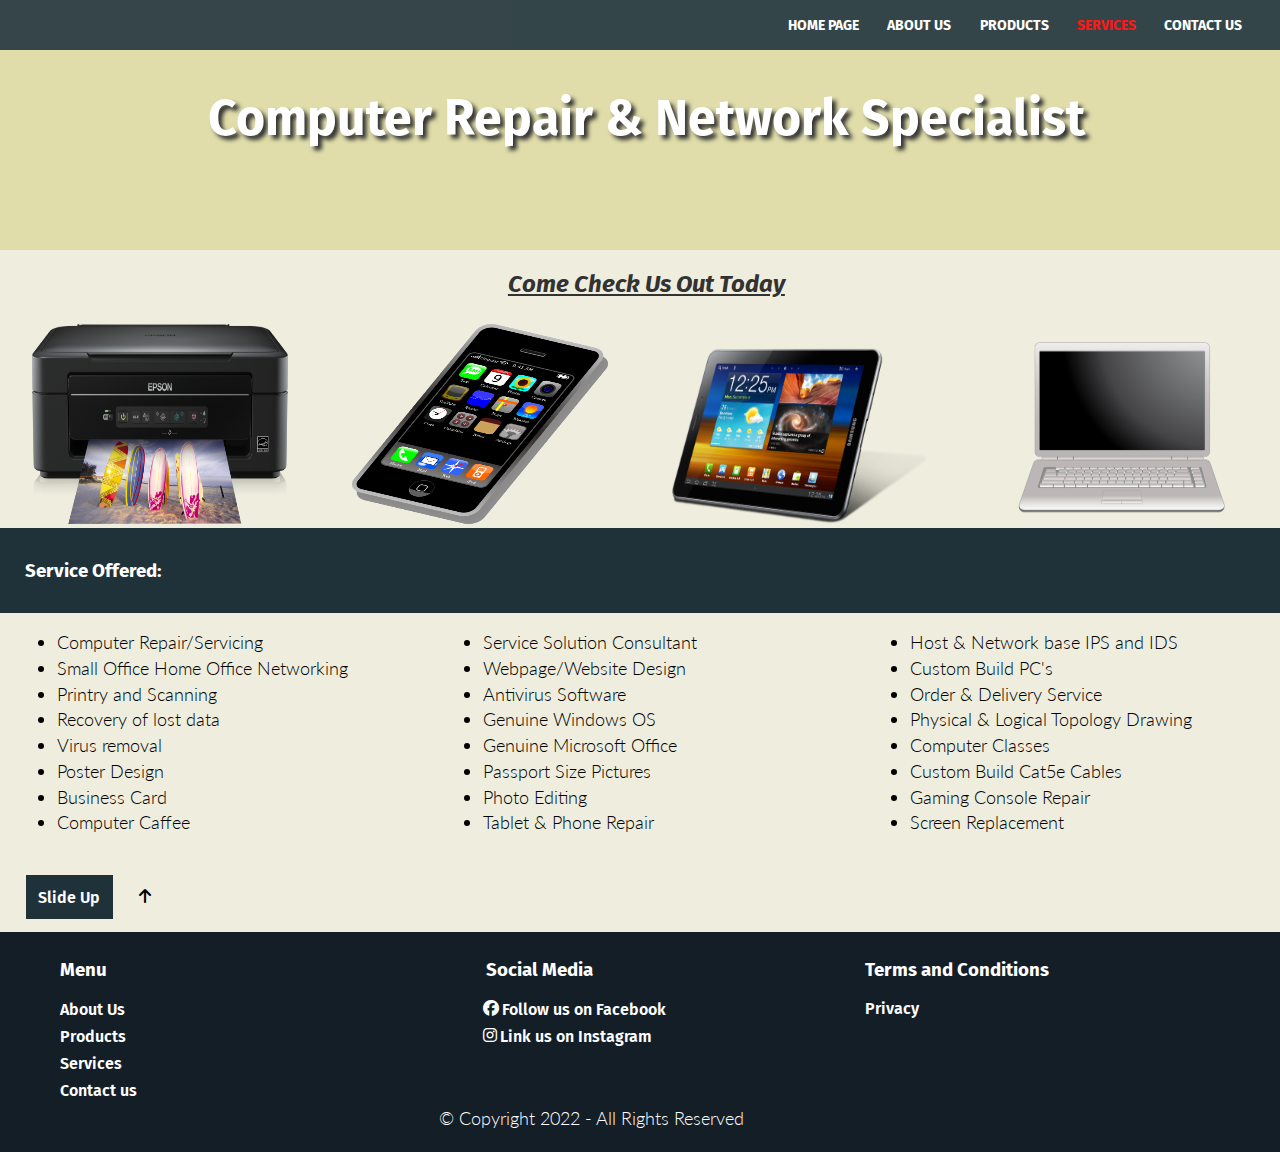
<file: services-page.html>
<!DOCTYPE html>
<html lang="en">
<head>
    <meta charset="UTF-8">
    <meta http-equiv="X-UA-Compatible" content="IE=edge">
    <meta name="viewport" content="width=device-width, initial-scale=1.0">
    <link rel="apple-touch-icon" sizes="180x180" href="/image/favicon_package_v0.16/android-chrome-192x192.png">
    <link rel="icon" type="image/png" sizes="32x32" href="/image/favicon_package_v0.16/favicon-32x32.png">
    <link rel="icon" type="image/png" sizes="16x16" href="/image/favicon_package_v0.16/favicon-16x16.png">
    <link rel="manifest" href="/site.webmanifest">
    <link rel="mask-icon" href="/safari-pinned-tab.svg" color="#5bbad5">
    <meta name="msapplication-TileColor" content="#da532c">
    <meta name="theme-color" content="#ffffff">
    <title>Services</title>
    <link rel="stylesheet" href="/services-page.css">
    <link rel="stylesheet" href="https://cdnjs.cloudflare.com/ajax/libs/font-awesome/6.1.1/css/all.min.css">

</head>

    <!-- body_Section -->

<body>
    <!-- header_Section -->
        <header> 
            
      
            <div >
                <!-- navigation_Section -->
                    <nav>
                    <ul>
                        <a href="/index.html">Home page</a>
                        <a href="/about-us.html">About us</a>
                        <a href="/products.html">Products</a>
                        <a class="red" href="/services-page.html">Services</a>
                        <a href="/contact-page.html">Contact us</a>
                        
                    </ul>
                </nav>
                
        
            </div>
      
            
            <h1>Computer Repair & Network Specialist</h1>
        
            
            
        </header>
    

       <div > 

        

          <div class="image">
            <h2 class="underline">Come Check Us Out Today</h2></div>

            <div class="flexcontainer">

                <div class="column1">
            <img src="/image/product-img/Printer.png" alt="printer">
                </div>

                <div class="column1">
            <img src="/image/product-img/Smartphone.png" alt="smartphone">
            </div>

            <div class="column1">
            <img src="/image/product-img/Tablet-Free-PNG-Image.png" alt="pc tablet">
            </div>

                <div class="column1">
            <img src="/image/product-img/Laptop-Free-PNG-Image.png" alt="laptop">
      </div>
    </div>
            
            <div class="banner">
              <h3>Service Offered:</h3>
            </div>


            <div class="row">
          <div class="column">
              <ul>
                  <li>Computer Repair/Servicing</li>
                  <li>Small Office Home Office Networking</li>
                  <li>Printry and Scanning</li>
                  <li>Recovery of lost data</li>
                  <li>Virus removal</li>
                  <li>Poster Design</li>
                  <li>Business Card</li>
                  <li>Computer Caffee</li>
              </ul>
          </div>

          <div class="column">
              <ul>
                  <li>Service Solution Consultant</li>
                  <li>Webpage/Website Design</li>
                  <li>Antivirus Software</li>
                  <li>Genuine Windows OS</li>
                  <li>Genuine Microsoft Office</li>
                  <li>Passport Size Pictures</li>
                  <li>Photo Editing</li>
                  <li>Tablet & Phone Repair</li>
              </ul>
          </div>

          <div class="column">
              <ul>
                  <li>Host & Network base IPS and IDS</li>
                  <li>Custom Build PC's</li>
                  <li>Order & Delivery Service</li>
                  <li>Physical & Logical Topology Drawing</li>
                  <li>Computer Classes</li>
                  <li>Custom Build Cat5e Cables</li>
                  <li>Gaming Console Repair</li>
                  <li>Screen Replacement</li>
              </ul>
          </div>
      </div><br><br>

        
      
                
  
      <div class="slide"  ><a class="slideup" href="#top">Slide Up</a><i class="fa-solid fa-arrow-up"></i></div>

      

       

   <!-- footer_Section -->
    
        <footer>
       

            <div class="col"> 

  
                <ul >
                    <span><h3>Menu </h3></span>
                 <span>   <a href="/about-us.html">About Us</a> </span>
                   <span> <a href="/products.html">Products</a></span>
                   <span> <a href="/services-page.html">Services</a></span>
                  <span> <a href="/contact-page.html">Contact us</a></span>
                </ul>
                </div>
                
                <div class="col">
                
                
                
                        <ul >
                            <span><h3>Social Media</h3></span>
                
                
                               <span><i class="fa-brands fa-facebook"></i><a href="">Follow us on Facebook</a></span>
                        <span><i class="fa-brands fa-instagram"></i><a href="">Link us on Instagram</a> </span>
                    </ul>
                    <p class="copy"> &copy; Copyright 2022 - All Rights  Reserved </p>
                    </div>
                
                
                    <div class="col">
                        <h3>Terms and Conditions</h3>
                        <a href="">Privacy</a>
                
                    </div>
      

        </footer>

      
    


</body>
</html>
</file>
<file: index.css>
/* fonttype */
/* @import url("https://fonts.googleapis.com/css2?family=Lato:wght@300&display=swap");
@import url("https://fonts.googleapis.com/css2?family=Fira+Sans:wght@600&family=Lato:wght@300&display=swap"); */
@import url("https://fonts.googleapis.com/css2?family=Fira+Sans:wght@600;700&family=Lato:wght@300&display=swap");

/* Navigation_Section */
nav {
  background-color: #203239;
  width: 100%;
  position: fixed;
  top: 0;
  opacity: 0.9;
  list-style: none;
  text-align: right;
  padding-right: 2%;
}

.landing{background-image: url(/image/heading-img/view.jpg);
background-repeat: none;
background-size: cover;
color: #fff;
height: 400px;
color: #fff;
}
nav a {
  text-decoration: none;
  color: #fff;
  padding: 1%;
  text-transform: uppercase;
  font-size: 14px;
  font-weight: bold;
}

nav a:hover {
  text-decoration: none;
  color: #323232;
  background-color: #e0ddaa;
}

a:hover {
  text-decoration: none;
  color: #323232;
  background-color: #e0ddaa;
}

a:focus {
  background-color: #e0ddaa;
  color: #323232;
}

.red {
  color: #ff0000;
}

.color{text-shadow: #000000 2px 3px;}

/* contactinfo*/
.contactdetail {
  width: 100%;
  gap: 0.5%;
  display: flex;
   margin-top: 50px;
  height: 180px;  
}
/* heading */
h1 {
  display: inline-block;
  text-shadow: #000000 2px 3px;
}

.center {
  text-align: center;
}

h2 {
  text-align: center;
  margin-top: 4%;
}

.star {
  color: #ffa500;
  margin: 2%;
  margin-top: 1%;
}

.stars{
  margin: 2%;
  margin-top: 1%;
}

 .orange{color: #ffa500;}

 .display {
  width: 20%;
  border-radius: 50%;
  height: 100px;
  margin-top: 5%;
}

.simple1 {
  flex-basis: 10%;
  margin-top: 2%;
  margin-left: 1%;
}

.simple2 {
  flex-basis: 10%;
}

.simple3 {
  flex-basis: 10%;
  margin-top: 3%;
}

.simple5 {
  flex-basis: 35%;
  margin-top: 1%; 
  
}

@media screen and (max-width:1200px ){
.simple5 p {font-size: 50px;
flex: 1;}
}

.simple4 {
  flex-basis: 20%; 
}

.simple4 ol{color: #323232;}
address p {
  font-weight: bold;
  text-shadow: #000000 2px 3px;
}

/* logo */
.logo {
  margin-top: -10px;
  display: inline-block;
  border: #000000 1px solid;
  border-radius: 60%;
  height: 120px;
}

.phone {
  display: inline-block;
}

 

.phonenumber {
  color: #000000;
  font-size: 60px;
  font-weight: 900;
color: #fff;
  display: inline-block;
  text-shadow: #000000 2px 3px;
  
}

.why{
  border: #000000 2px solid; 
  /* margin-top: 2%;  */
  margin-bottom: 0;
  /* height: 80px;   */
  text-transform: capitalize;
  background-color: #203239;
}

.why p{color: #fff;}


.block {
  width: 70%;
  background-color: #e0ddaa;
}

.border {
  font-size: 20px;
   /* border: #000000 2px solid;  */
  display: grid;
  grid-template-columns: repeat(3, 1fr);
  /* background-color: #e0ddaa; */
}

li{border: #323232 2px solid;
border-radius: 10%;
background-color: #e0ddaa;
color: #323232;
margin: 10px;
text-align: center;
}


.services{display: grid;
grid-template-columns: repeat(3, 1fr);
justify-items: center;
}


.services .serviceimg{
   width: 50%; 
   height: 200px; 
  margin-bottom: 24px;
}


.testimonial{background-color: #e0ddaa;
height: 300px;}

.row {
  display: flex;
  flex-basis: 100%;
  
}

.column {
  flex-basis: 100%;
  background-color: #e0ddaa; 
  text-align: center;
  border-radius: 5%;
  margin: 2%;
}

.column p{text-align: left;}

.border2 {
  display: flex;
  font-size: 20px;

  height: 100px; 
}

.border2 ul {
  flex-basis: 100%;
}

ol {
  border: #000000 2px solid; 
  margin: 2%;
  background-color: #e0ddaa;
  border-radius: 10px;
}

.mainimage {
  display: flex;
  margin-bottom: 30px; 

  /* gap: 2rem; */
  margin-top: 1%;
}

.choose {
  margin: 2%;
  color: #fff;
  text-align: left;
}

.underline{
  text-decoration: underline;
  margin: 2%;
  text-align: left;
}

.imageone {
  flex-basis: 65%;
  height: 300px;
}

.fa-whatsapp{color: green;}

.imagetwo {
  flex-basis: 30%;
  height: 300px; 
}

h1,
h2,
h3,
h4,
h5,
h6 {
  font-family: "Fira Sans", sans-serif;
  font-weight: 700;
}

/* paragrapgh_Section */
p {
  font-family: "Lato", sans-serif;
  font-weight: 300;
  padding: none;
  margin: 2%;
  font-size: 18px;
}

/* anchor_Section */
a {
  text-decoration: none;
  padding: 1%;
  color: white;
  font-family: "Fira Sans", sans-serif;
  font-size: 16px;
  font-weight: 600;
}

 .info1{
  background-color: #eeedde;
  display: inline-block;
  width: 100%;
}


body {
   min-width: 1000px;
   margin: 0; 
   
  }
    


.slideup {
  margin: 2%;
  text-align: left;
  background-color: #203239;
  padding: 1%;
  color: #fff;
}

.slide {
  margin-bottom: 2%; 
   margin-top: 4%; 

} 

/* footer_Section  */

*{
  box-sizing: border-box; 
  scroll-behavior: smooth; 

}

 footer {
  display: flex;
  background-color: #141e27;
  width: 100%;  
     padding-bottom: 2%;  
  color: #fff;  
  
}

.col {
  display: block; 
  width: 100%; 
}

 .col,
span {
  display: block;
   margin: 8px; 
} 

.copy {
   margin-top: 15%;  
}
</file>
<file: 404-error-page.css>
div 
{
    text-align: center;
    width: 60%;
   height: 550px;
   margin-top: 2%;
   margin-left: 20%;
   margin-right: 20%;
   border-radius: 5%;
   margin-bottom: 5%;
   padding-bottom: 2%;
}

img 
{
    margin-top: 2%;
    height: 300px;
    border-radius: 55%;
}

p
{
    color: #323232;
    font-weight: bold;
}

a
 {
    background-color: brown;
    color: #323232;
    border: none;
    padding: 15px 32px;
    text-align: center;
    text-decoration: none;
    display: inline-block;
    font-size: 16px;
    margin: 4px 2px;
    cursor: pointer; 
}

@media screen and (max-width: 992px) {
    body img {
      width: 60%;
    }
  }
</file>
<file: contact-page.css>
/* fonttype */
@import url("https://fonts.googleapis.com/css2?family=Lato:wght@300&display=swap");
@import url("https://fonts.googleapis.com/css2?family=Fira+Sans:wght@600&family=Lato:wght@300&display=swap");
@import url("https://fonts.googleapis.com/css2?family=Fira+Sans:wght@600;700&family=Lato:wght@300&display=swap");

/* header_Section */
header {
  height: 200px;
  /* background-image: url(/image/heading-img/contactcentre.PNG); */
  background-color: #e0ddaa;
  background-attachment: fixed;
  background-size: cover;
  /* background-repeat: no-repeat; */
  margin-top: 50px;
  background-position: bottom;
}

/* navigation_Section */
nav {
  background-color: #203239;
  position: fixed;
  top: 0;
  width: 100%;
  padding-right: 2%;
  opacity: 0.9;
  list-style: none;
  text-align: right;
}

nav a {
  text-decoration: none;
  color: #fff;
  text-transform: uppercase;
  font-size: 14px;

  font-weight: bold;
  /* font-family: ; */
}

nav a:hover {
  text-decoration: none;
  color: #323232;
  background-color: #e0ddaa;
}

a:hover {
  text-decoration: none;
  color: #323232;
  background-color: #e0ddaa;
}

.red {
  color: #ff0000;
}

a:focus {
  color: #323232;
  background-color: #e0ddaa;
}

/* mainheading_Section */
h1 {
  font-weight: bold;
  font-size: 50px;
  padding-top: 3%;
  color: white;
  text-align: center;
  text-shadow: 4px 4px 4px #000000;
}

h1,
h2,
h3,
h4,
h5,
h6 {
  font-family: "Fira Sans", sans-serif;
  font-weight: 700;
  margin-left: 1%;
}

/* paragrapgh_Section */
p {
  font-family: "Lato", sans-serif;
  font-weight: 300;
  padding: none;
  margin-left: 1%;
  font-size: 18px;
}

/* anchor_Section */
a {
  text-decoration: none;
  color: white;
  padding: 1%;
  font-family: "Fira Sans", sans-serif;
  font-size: 16px;
  font-weight: 600;
}

body {
  /* width:100%;     */
  min-width: 1000px;
  margin: 0%;
  height: auto;
}

/* * {box-sizing: border-box;} */

/* form_Section */
.color {
  background-color: #203239;
  color: #fff;
  text-align: left;

  padding: 2%;

  margin: 0%;
}

input[type="text"],
select,
textarea {
  width: 100%;
  padding: 12px;
  border: 1px solid #ccc;
  border-radius: 4px;
  box-sizing: border-box;
  margin-top: 6px;
  margin-bottom: 16px;
  resize: vertical;
}

input[type="submit"] {
  background-color: #04aa6d;
  color: #fff;
  padding: 12px 20px;
  border: none;
  border-radius: 4px;
  cursor: pointer;
}

input[type="submit"]:hover {
  background-color: #45a049;
}

.container {
  border-radius: 5px;
  background-color: #eeedde;
  padding: 40px;
}

.slideup {
  margin: 2%;
  text-align: left;
  background-color: #203239;
  padding: 1%;

  color: #fff;
}

.slide {
  margin-bottom: 2%;
}

footer {
  display: flex;
  background-color: #141e27;
  width: 100%;
  height: 215px;
  color: white;
}

.col {
  display: block;
  width: 100%;
}

.col,
span {
  display: block;
  margin: 8px;
}

.copy {
  margin-top: 15%;
}

h3 {
  clear: both;
}

* {
  scroll-behavior: smooth;
  box-sizing: border-box;
}
</file>
<file: products-three.css>
/* fonttype */
/* @import url('https://fonts.googleapis.com/css2?family=Lato:wght@300&display=swap');   
@import url('https://fonts.googleapis.com/css2?family=Fira+Sans:wght@600&family=Lato:wght@300&display=swap');   */
 @import url('https://fonts.googleapis.com/css2?family=Fira+Sans:wght@600;700&family=Lato:wght@300&display=swap');   

/* header_Section */
header{height: 200px;  
    /* background-image: url(/image/heading-img/produimage.jpg); */
    background-color: #E0DDAA;
    background-attachment: fixed;  
    background-size: cover;
    background-repeat: no-repeat;
    margin-top: 50px;
    background-position: bottom;}

/* mainheading_Section */
h1{ font-weight: bold;
    font-size: 50px;
    padding-top: 3%; 
    /* margin-left: 10%; */
    text-align: center;
    color: #fff;
    text-align: center;
    text-shadow: 4px 4px 4px #323232;}

   /* heading_Section*/

h1,  h2,  h3,  h4,  h5, h6  
{ font-family: "Fira Sans", sans-serif; 
   font-weight: 700; 
   margin-left: 1%; }  


/* paragrapgh_Section */
 p {font-family: "Lato", sans-serif;  
 font-weight: 300;  
 padding: none;
   margin-left: 1%;   
 font-size: 18px; }  

 .column, caption{font-weight: bold;}
 
 /* anchor_Section */
a{text-decoration: none;
  color: #e45826;   
  font-family: "Fira Sans", sans-serif ; 
  font-size: 16px;
  font-weight: 600; } 

h2 {color: red;
  text-align: center;
    /* text-shadow: 4px 4px 4px #000000; */}

/* navigation_Section */
nav{background-color: #203239; 
    position: fixed;
    top: 0;
    width: 100%;
    opacity: 0.9;
    list-style: none; 
    margin: 0%;
    padding: 0%;
    text-align: right;
  padding-right: 2%;}

nav a {text-decoration: none;
    color: #fff; 
    text-transform: uppercase;
    font-size: 14px;
    font-weight: bold;
    /* font-family: ; */}

    .red{color: #ff0000;}  

nav a:hover {text-decoration:  none;
    color: #323232;
    background-color: #E0DDAA;}

a:hover{ text-decoration:  none;
    color: #323232;
    background-color: #E0DDAA;}

a:focus {  background-color: #E0DDAA;
color: #323232;}

/* body_Section */
body{ /* width:100%; */
  margin: 0%;
      min-width:1000px;   
      height:auto;}     

/* main_Section */
.slide{margin-bottom: 2%;
  margin-top: 1%;
  font-weight: bolder;}

  .click {
    margin: 2.5%;
    background-color: #e0ddaa;
    padding: 8px;
    display: block;
    text-decoration: none;
  }
  
  .click:focus {
    color: #fff;
  }
  
  .click:hover {
    color: #fff;
  }
    
  .color{color: #323232;
  
  clear: both;}

  .center{text-align: center;}

 .column {float: left;
 width: 24%;
 text-align: center;
 padding: 5px; 
 margin-left: 1%;}
            
.row::after { content: "";
 clear: both;
 display: table;} 
              
 .slideup{ margin: 2%; 
  text-align: left;
  background-color: #203239;
  padding: 1%;
  color: #fff;} 

 .pages{display: block;
  text-align: center;
   margin-top: 5%;}
                  
 .pages a{color: #323232;
  padding: 8px 16px;
  text-decoration: none;}
                    
  .pagenumber{margin-left: 3%; 
  display: inline-block;
  text-align: left;
  color: #ff0000;
  font-weight: bold;}
                      
 .blacknumber{margin-left:3%;
   margin-top: 10%;
   color: black;
  margin-left: 1%; 
  display: inline-block;}  
                        
 .bold{font-weight: bolder;}
                        
img:hover{ border-color: brown solid;}

.pages{display: block;
text-align: center;
text-decoration: none;}

.pages a{ color: #000000;
  padding: 8px 16px;
  text-decoration: none;}

/* footer_Section */
footer{display: flex;
  background-color: #141e27;
  width: 100%;
  height: 220px;
  padding-bottom: 2%;
  color: #fff;}

  .col {display: block;
 width: 100%;}    

.col, span{display: block;
  margin: 8px;}
  
.copy{margin-top: 15%;}

a{text-decoration: none;
    padding: 1%;      
    color: white;}

img{opacity: 0.4;
  filter: alpha(opacity=40);}

img:hover{ opacity: 1.0;
  filter: alpha(opacity=100);}

* { scroll-behavior: smooth;
box-sizing: border-box;} 

img{width: 50%;
  height: 300px;}
</file>
<file: products-two.css>
/* fonttype */
/* @import url("https://fonts.googleapis.com/css2?family=Lato:wght@300&display=swap");
@import url("https://fonts.googleapis.com/css2?family=Fira+Sans:wght@600&family=Lato:wght@300&display=swap"); */
@import url("https://fonts.googleapis.com/css2?family=Fira+Sans:wght@600;700&family=Lato:wght@300&display=swap");

/* header_Section */
header {
  height: 200px;
  /* background-image: url(/image/heading-img/produimage.jpg); */
  background-color: #e0ddaa;
  background-attachment: fixed;
  background-size: cover;
  background-repeat: no-repeat;
  margin-top: 50px;
  background-position: bottom;
}

/* mainheading_Section */
h1 {
  font-weight: bold;
  font-size: 50px;
  padding-top: 3%;
  /* margin-left: 10%; */
  text-align: center;
  color: #fff;
  text-align: center;
  text-shadow: 4px 4px 4px #000000;
}

/* heading_Section*/

h1,
h2,
h3,
h4,
h5,
h6 {
  font-family: "Fira Sans", sans-serif;

  font-weight: 700;
  margin-left: 1%;
}

/* paragrapgh_Section */
p {
  font-family: "Lato", sans-serif;
  color: #323232;
  font-weight: 300;
  padding: none;
  margin-left: 1%;
  font-size: 18px;
}

.column, caption{font-weight: bold;}

/* anchor_Section */
a {
  text-decoration: none;
  color: #e45826;
  font-family: "Fira Sans", sans-serif;
  font-size: 16px;
  font-weight: 600;
}

h2 {
  color: red;
  text-align: center;
}

/* navigation_Section */
nav {
  background-color: #203239;
  position: fixed;
  top: 0;
  width: 100%;
  opacity: 0.9;
  list-style: none;
  margin: 0%;
  padding: 0%;
  text-align: right;
  padding-right: 2%;
}

.red {
  color: #ff0000;
}

nav a {
  text-decoration: none;
  color: #fff;
  text-transform: uppercase;
  font-size: 14px;
  font-weight: bold;
  /* font-family: ; */
}

nav a:hover {
  text-decoration: none;
  color: #323232;
  background-color: #e0ddaa;
}

a:hover {
  text-decoration: none;
  color: #323232;
  background-color: #e0ddaa;
}

a:focus {
  color: #323232;
  background-color: #e0ddaa;
}

/* body_Section */

body {
  /* width:100%; */
  margin: 0%;
  min-width: 1000px;
  height: auto;
}

/* main_Section */
.click {
  margin: 2.5%;
  background-color: #e0ddaa;
  padding: 8px;
  display: block;
  text-decoration: none;
}

.click:focus {
  color: #fff;
}

.click:hover {
  color: #fff;
}

.center {
  text-align: center;
}


.color {
  color: #323232;
}

.column {
  float: left;
  width: 24%;
  padding: 5px;
  margin-left: 1%;
  text-align: center;
}
.row::after {
  content: "";
  clear: both;
  display: table;
}

img {
  width: 50%;
  height: 300px;
 
}

.pagenumber {
  margin-left: 3%;
  display: inline-block;
  text-align: left;
  color: #ff0000;
  font-weight: bold;
}

.blacknumber {
  margin-left: 3%;
  margin-top: 10%;
  color: black;
  margin-left: 1%;
  display: inline-block;
}

.bold {
  font-weight: bold;
}


/* 
  .row {
    display: flex;
  }
  
  .column {
    flex: 25%;
    padding: 5px;
  }
  @media screen and (max-width: 500px) {
    .column {
      width: 100%;
    }
  } */

.slideup {
  margin: 2%;
  text-align: left;
  background-color: #203239;
  padding: 1%;
  color: #fff;
}

.slide {
  margin-bottom: 2%;
  margin-top: 1%;
  font-weight: bolder;
}

.pages {
  display: block;
  text-align: center;
  margin-top: 5%;
}

.pages a {
  color: #000000;
  padding: 8px 16px;
  text-decoration: none;
}

/* footer_Section */
footer {
  display: flex;
  background-color: #141e27;
  width: 100%;
  height: 220px;
  padding-bottom: 2%;
  color: #fff;
}

.col {
  display: block;
  width: 100%;
}

.col,
span {
  display: block;
  margin: 8px;
}

.copy {
  margin-top: 15%;
  color: #fff;
}

a {
  text-decoration: none;
  padding: 1%;
  color: #fff;
}

img {
  opacity: 0.4;
  filter: alpha(opacity=40);
}

img:hover {
  opacity: 1;
  filter: alpha(opacity=100);


}

* {
  scroll-behavior: smooth;
  box-sizing: border-box;
}
</file>
<file: products.css>
/* fonttype */
/* @import url("https://fonts.googleapis.com/css2?family=Lato:wght@300&display=swap");
@import url("https://fonts.googleapis.com/css2?family=Fira+Sans:wght@600&family=Lato:wght@300&display=swap"); */
@import url("https://fonts.googleapis.com/css2?family=Fira+Sans:wght@600;700&family=Lato:wght@300&display=swap");

/* header_Section */
header {
  height: 200px;
  /* background-image: url(/image/heading-img/produimage.jpg); */
  background-color: #e0ddaa;
  background-attachment: fixed;
  background-size: cover;
  background-repeat: no-repeat;
  margin-top: 50px;
  background-position: bottom;
}

/* mainheading_Section */
h1 {
  font-weight: bold;
  font-size: 50px;
  padding-top: 3%;
  text-align: center;
  color: #fff;
  text-shadow: 4px 4px 4px #000000;
}

/* heading_Section*/

h1,
h2,
h3,
h4,
h5,
h6 {
  font-family: "Fira Sans", sans-serif;

  font-weight: 700;
  margin-left: 1%;
}

/* paragrapgh_Section */
p {
  font-family: "Lato", sans-serif;
  color: #323232;
  font-weight: 300;
  padding: none;
  margin-left: 1%;
  font-size: 18px;
}

/* anchor_Section */
a {
  text-decoration: none;
  color: #e45826;
  font-family: "Fira Sans", sans-serif;
  font-size: 16px;
  font-weight: 600;
}

h2 {
  color: #ff0000;
  text-align: center;
}

/* Navigation_Section */
nav {
  background-color: #203239;
  width: 100%;
  position: fixed;
  top: 0;
  opacity: 0.9;
  list-style: none;
  text-align: right;
  padding-right: 2%;
}

.red {
  color: #ff0000;
}

nav a {
  text-decoration: none;
  color: #fff;
  position: static;
  top: 0;
  text-transform: uppercase;
  font-size: 14px;
  font-weight: bold;
  /* font-family: ; */
}

nav a:hover {
  text-decoration: none;
  color: #323232;
  background-color: #e0ddaa;
}

a:hover {
  text-decoration: none;
  color: #323232;
  background-color: #e0ddaa;
}

a:focus {
  background-color: #e0ddaa;
  color: #323232;
}

/* body_Section */
body {
  /* width:100%;      */
  margin: 0%;
  min-width: 1000px;
  height: auto;
}

/* main_Section */

.click {
  margin: 2.5%;
  background-color: #e0ddaa;
  padding: 8px;
  display: block;
  text-decoration: none;
}

 .click:focus{ color: #fff;} 


.click:hover{ color: #fff;}

.center {
  text-align: center;
}

.column {
  float: left;
  width: 24%;
  padding: 5px;
  margin-left: 1%;
  text-align: center;
}

.row::after {
  content: "";
  clear: both;
  display: table;
}

img {
  width: 100%;
  height: 300px;
  opacity: 0.4;
  filter: alpha(opacity=40);
}

img:hover {
  opacity: 1;
  filter: alpha(opacity=100);
}

.color {
  color: #323232;
}

p {
  font-size: 18px;
}

.column, caption{font-weight: bold;}

.pagenumber {
  margin-left: 3%;
  display: inline-block;
  text-align: left;
  color: #ff0000;
  font-weight: bold;
}

* {
  box-sizing: border-box;
  scroll-behavior: smooth;
}

.slideup {
  margin: 2%;
  text-align: left;
  background-color: #203239;
  padding: 1%;
  color: #fff;
}

.slide {
  margin-bottom: 2%;
  margin-top: 1%;
  font-weight: bolder;
}

.pages {
  display: block;
  text-align: center;
  margin-top: 10%;
}

.pages a {
  color: #000000;
  padding: 8px 16px;
  text-decoration: none;
}

/* footer_Section */
footer {
  display: flex;
  background-color: #141e27;
  width: 100%;
  height: 220px;
  padding-bottom: 2%;
  color: #fff;
}

.col {
  display: block;
  width: 100%;
}

.col,
span {
  display: block;
  margin: 8px;
}

.copy {
  margin-top: 15%;
  color: #fff;
}

a {
  text-decoration: none;
  padding: 1%;
  color: #fff;
}
</file>
<file: services-page.css>
/* fonttype */
/* @import url('https://fonts.googleapis.com/css2?family=Lato:wght@300&display=swap');   
@import url('https://fonts.googleapis.com/css2?family=Fira+Sans:wght@600&family=Lato:wght@300&display=swap');   */
 @import url('https://fonts.googleapis.com/css2?family=Fira+Sans:wght@600;700&family=Lato:wght@300&display=swap');   

/* header_Section */
header{height: 200px;  
    /* background-image: url(/image/heading-img/serviceimage.png); */
    background-color: #E0DDAA;
    background-attachment: fixed;  
    background-size: cover;
    background-repeat: no-repeat;
    margin-top: 50px;
     background-position: bottom;}

/* mainheading_Section */
h1 {font-weight: bold;
    font-size: 50px;
    padding-top: 3%;  
    color: white;
    text-align: center; 
    text-shadow: 4px 4px 4px #323232;}

h2{color: #323232;
     text-align: center;}

  /* mainheading_Section */
h1 {font-weight: bold;
    font-size: 50px;
    padding-top: 3%;  
    color: white;
    text-align: center; 
    text-shadow: 4px 4px 4px #323232;}

h2{color: #323232;
     text-align: center;}   

     h1,  h2,  h3,  h4,  h5, h6  
     { font-family: "Fira Sans", sans-serif; 
        font-weight: 700; 
        margin-left: 1%; }  
     
     
     /* paragrapgh_Section */
      p, .column{font-family: "Lato", sans-serif;  
      font-weight: 300;  
      padding: none;
        margin-left: 1%;   
      font-size: 18px; }  
      
      /* anchor_Section */
     a{text-decoration: none;
       font-family: "Fira Sans", sans-serif ; 
       font-size: 16px;
       font-weight: 600;
    padding: 1%; 
color: #fff;}  

/* navigation_Section */
nav{background-color: #203239; 
    position: fixed;
    top: 0;
    width: 100%; 
   float: left; 
    opacity: 0.9;
    list-style: none; 
    margin: 0%; 
     padding: 0%; 
    text-align: right;
    padding-right: 2%;
}

nav a{text-decoration: none;
    color: #fff; 
    text-transform: uppercase;
    font-size: 14px;
    font-weight: bold;
    /* font-family: ; */}

nav a:hover{text-decoration:  none;
    color: #323232;
    background-color: #E0DDAA;}

    .red{color: #ff0000;}

a:focus {background-color: #E0DDAA;
color: #323232;}

a:hover{background-color: #E0DDAA;
    color: #323232;
    text-decoration: none;}


/* body_Section */
 body{   
    margin: 0%;
     background-color: #EEEDDE;  
      min-width:1000px;    
      height: auto;
    }    

.body{background-color: #EEEDDE; 
    background-size: cover;}

    .banner{background-color: #203239;
    /* margin: 0%; */
    color: #fff;
padding: 1%;}

li{margin: 1%;}

.slideup{margin: 1%; 
    color: white;
    text-align: left;}

footer{margin-top: 2%;} 

 *{box-sizing: border-box;
}    


.flexcontainer{display: grid;
grid-template-columns: repeat(4, 1fr);
}

/* .flexcontainer{
    display: flex;
    flex-basis: 100%;}  */

 .column1{flex-basis: 100%;
    text-align: center;
padding-top: 2%;}    

.column1 img{width: 80%;
height: 200px;}

.underline{font-style: italic;
    text-decoration-line: underline;}

    .slideup{ margin: 2%; 
        text-align: left;
        background-color: #203239;
        padding: 1%;
        
        color: #fff;} 

.slide{margin-bottom: 2%;}

/* footer_Section */

footer{display: flex;
    background-color: #141e27;
    
    width: 100%;
    height: 220px;
    padding-bottom: 2%;
    color: white;} 

.col {display: block;
width: 100%;}    

.col, span{display: block;
    margin: 8px;} 
    
.copy{margin-top: 15%;} 

* {scroll-behavior: smooth;} 

  .row{display: flex;
flex-basis: 100%;
}

.column{flex-basis: 100%;}
</file>
